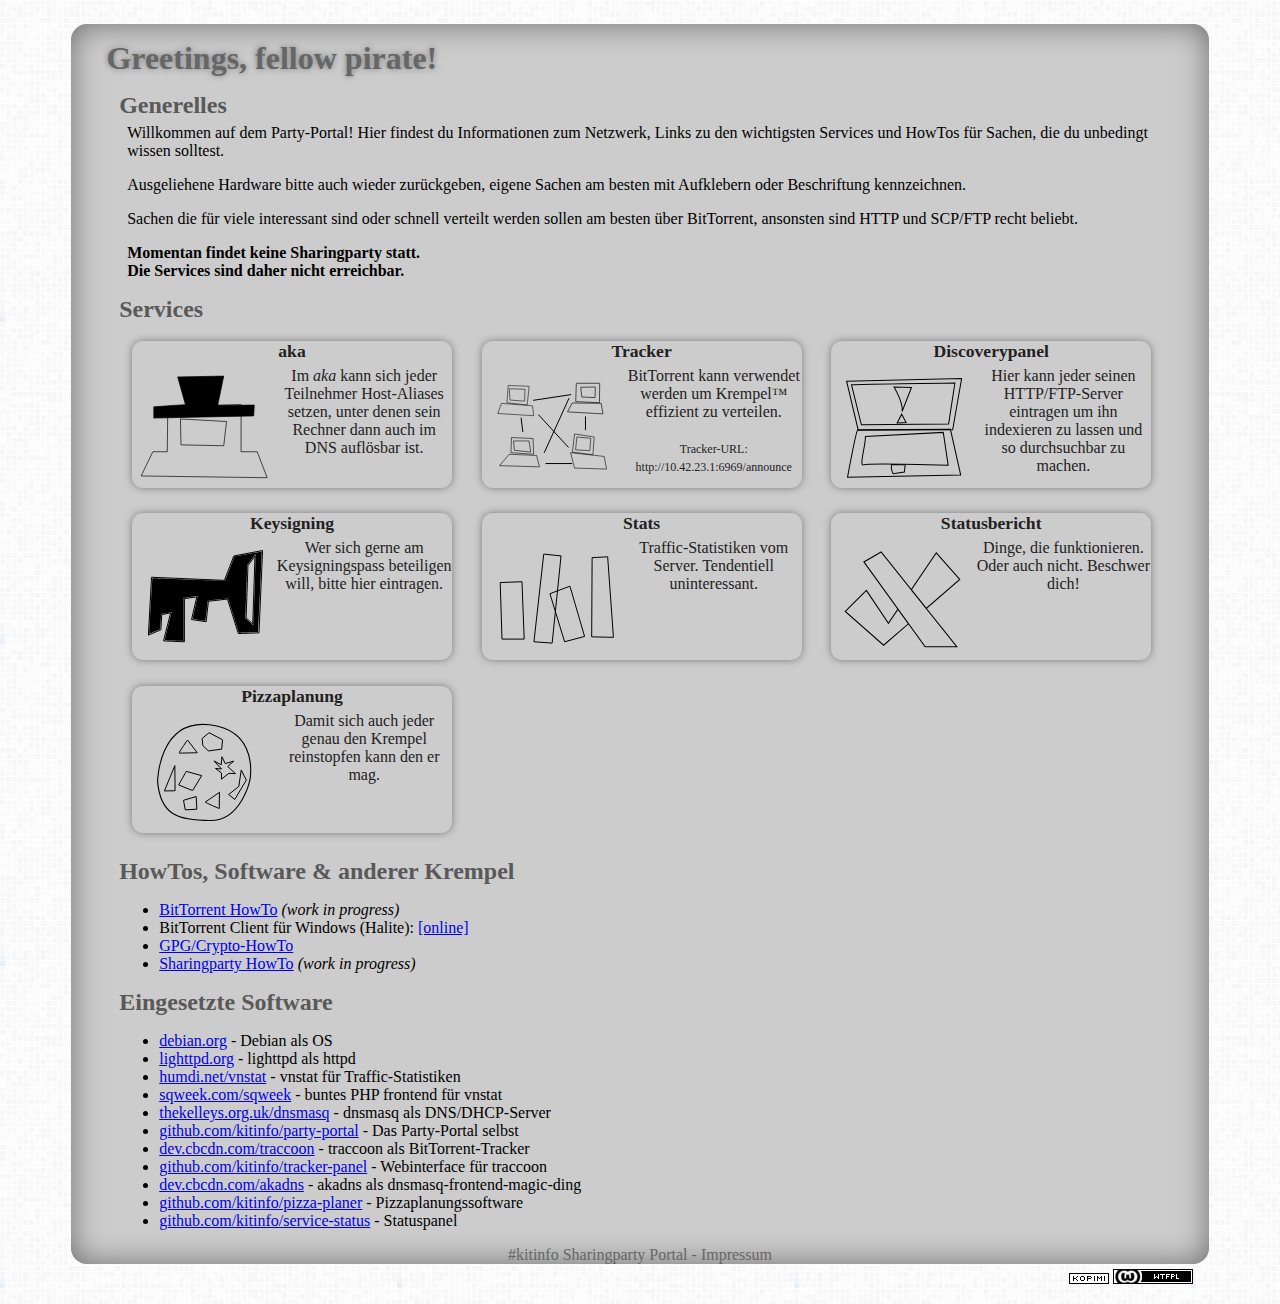
<file: index.htm>
﻿<!DOCTYPE html PUBLIC "-//W3C//DTD XHTML 1.1//EN" "http://www.w3.org/TR/xhtml11/DTD/xhtml11.dtd">
<!--
This program is free software. It comes without any warranty, to
the extent permitted by applicable law. You can redistribute it
and/or modify it under the terms of the Do What The Fuck You Want
To Public License, Version 2, as published by Sam Hocevar and
reproduced below.

DO WHAT THE FUCK YOU WANT TO PUBLIC LICENSE
Version 2, December 2004

Copyright (C) 2004 Sam Hocevar <sam@hocevar.net>

        Everyone is permitted to copy and distribute verbatim or modified
        copies of this license document, and changing it is allowed as long
        as the name is changed.

DO WHAT THE FUCK YOU WANT TO PUBLIC LICENSE
TERMS AND CONDITIONS FOR COPYING, DISTRIBUTION AND MODIFICATION

        0. You just DO WHAT THE FUCK YOU WANT TO.
-->

<html xmlns="http://www.w3.org/1999/xhtml">
	<head>
		<title>Piratenportal</title>
		<link rel="icon" href="static/favicon.ico" type="image/x-icon" />
		<link rel="shortcut icon" href="static/favicon.ico" type="image/x-icon" />
		<link rel="stylesheet" type="text/css" href="static/piracy.css" />
		<meta name="robots" content="noindex,nofollow" />
		<!-- Background pattern provided by subtlepatterns.com -->
	</head>
	<body>
		<div id="center-wrap">
			<div id="content-wrap">
				<div id="content-title">
					<h1>Greetings, fellow pirate!</h1>
				</div>
				<div id="content-main">
					<div>
						<h2>Generelles</h2>
						<div class="section-padding">
							Willkommen auf dem Party-Portal! Hier findest du Informationen zum
							Netzwerk, Links zu den wichtigsten Services und HowTos f&uuml;r Sachen,
							die du unbedingt wissen solltest.

							<p>
								Ausgeliehene Hardware bitte auch wieder zurückgeben, eigene Sachen am besten mit Aufklebern oder Beschriftung kennzeichnen.
							</p>

							Sachen die für viele interessant sind oder schnell verteilt werden sollen am besten
							über BitTorrent, ansonsten sind HTTP und SCP/FTP recht beliebt.
							
							<p>
								<strong>
									Momentan findet keine Sharingparty statt.<br/>
									Die Services sind daher nicht erreichbar.
								</strong>
							</p>
						</div>
					</div>
					
					<div class="services">
						<h2>Services</h2>
						<a href="http://10.42.23.1/akadns" class="service-box">
							<h3>aka</h3>
							<img src="static/aka.svg" alt="akadns" />
							Im <em>aka</em> kann sich jeder Teilnehmer Host-Aliases setzen, 
							unter denen sein Rechner dann auch im DNS auflösbar ist.
						</a>
						
						<a href="http://10.42.23.1/tracker-panel" class="service-box">
							<h3>Tracker</h3>
							<img src="static/tracker.svg" alt="BitTorrent-Tracker" />
							BitTorrent kann verwendet werden um Krempel™ effizient zu verteilen.<br/><br/>
							<span style="font-size:75%;">Tracker-URL:<br/>http://10.42.23.1:6969/announce</span>
						</a>

						<a href="http://10.42.23.1/discoverypanel" class="service-box">
							<h3>Discoverypanel</h3>
							<img src="static/discovery.svg" alt="Discoverypanel" />
							Hier kann jeder seinen HTTP/FTP-Server eintragen um ihn indexieren zu lassen und
							so durchsuchbar zu machen.
						</a>
						
						<a href="http://10.42.23.1/keysigning" class="service-box">
							<h3>Keysigning</h3>
							<img src="static/keysign.svg" alt="Keysigning Party Panel" />
							Wer sich gerne am Keysigningspass beteiligen will, bitte hier eintragen.
						</a>
						
						<a href="http://10.42.23.1/stats" class="service-box">
							<h3>Stats</h3>
							<img src="static/stats.svg" alt="Statistiken" />
							Traffic-Statistiken vom Server. Tendentiell uninteressant.
						</a>

						<a href="http://10.42.23.1/service-status" class="service-box">
							<h3>Statusbericht</h3>
							<img src="static/status.svg" alt="Statusbericht" />
							Dinge, die funktionieren. Oder auch nicht. Beschwer dich!
						</a>

						<a href="http://10.42.23.1/pizza-plan" class="service-box">
							<h3>Pizzaplanung</h3>
							<img src="static/pizza.svg" alt="Pizza" />
							Damit sich auch jeder genau den Krempel reinstopfen kann den er mag.
						</a>
					</div>
					
					<div>
						<h2>HowTos, Software &amp; anderer Krempel</h2>
						<ul>
							<li><a href="howto-torrent/">BitTorrent HowTo</a> <em>(work in progress)</em></li>
							<li>
								BitTorrent Client für Windows (Halite): 
								<a href="http://www.binarynotions.com/halite-bittorrent-client/">[online]</a>
							</li>
							<li><a href="howto-crypto/">GPG/Crypto-HowTo</a></li>
							<li><a href="howto-party/">Sharingparty HowTo</a> <em>(work in progress)</em></li>
						</ul>
						<h2>Eingesetzte Software</h2>
						<ul>
							<li><a href="http://debian.org/">debian.org</a> - Debian als OS</li>
							<li><a href="http://lighttpd.org/">lighttpd.org</a> - lighttpd als httpd</li>
							<li><a href="http://humdi.net/vnstat/">humdi.net/vnstat</a> - vnstat f&uuml;r Traffic-Statistiken</li>
							<li><a href="http://www.sqweek.com/sqweek/index.php?p=1">sqweek.com/sqweek</a> - buntes PHP frontend f&uuml;r vnstat</li>
							<li><a href="http://www.thekelleys.org.uk/dnsmasq/doc.html">thekelleys.org.uk/dnsmasq</a> - dnsmasq als DNS/DHCP-Server</li>
							<li><a href="http://github.com/kitinfo/party-portal">github.com/kitinfo/party-portal</a> - Das Party-Portal selbst</li>
							<li><a href="http://dev.cbcdn.com/traccoon">dev.cbcdn.com/traccoon</a> - traccoon als BitTorrent-Tracker</li>
							<li><a href="http://github.com/kitinfo/tracker-panel">github.com/kitinfo/tracker-panel</a> - Webinterface f&uuml;r traccoon</li>
							<li><a href="http://dev.cbcdn.com/akadns">dev.cbcdn.com/akadns</a> - akadns als dnsmasq-frontend-magic-ding</li>
							<li><a href="http://github.com/kitinfo/pizza-planer">github.com/kitinfo/pizza-planer</a> - Pizzaplanungssoftware</li>
							<li><a href="http://github.com/kitinfo/service-status">github.com/kitinfo/service-status</a> - Statuspanel</li>
						</ul>
					</div>
				</div>
				
				<div id="content-foot">
					#kitinfo Sharingparty Portal - <a href="http://kitinfo.de/">Impressum</a>
				</div>
			</div>
			<div id="foot-images">
				<a href="http://www.kopimi.com/kopimi/"><img src="static/kopimi.png"/></a>
				<a href="http://wtfpl.net/"><img src="static/wtfpl.png"/></a>
			</div>
		</div>
	</body>
</html>
</file>
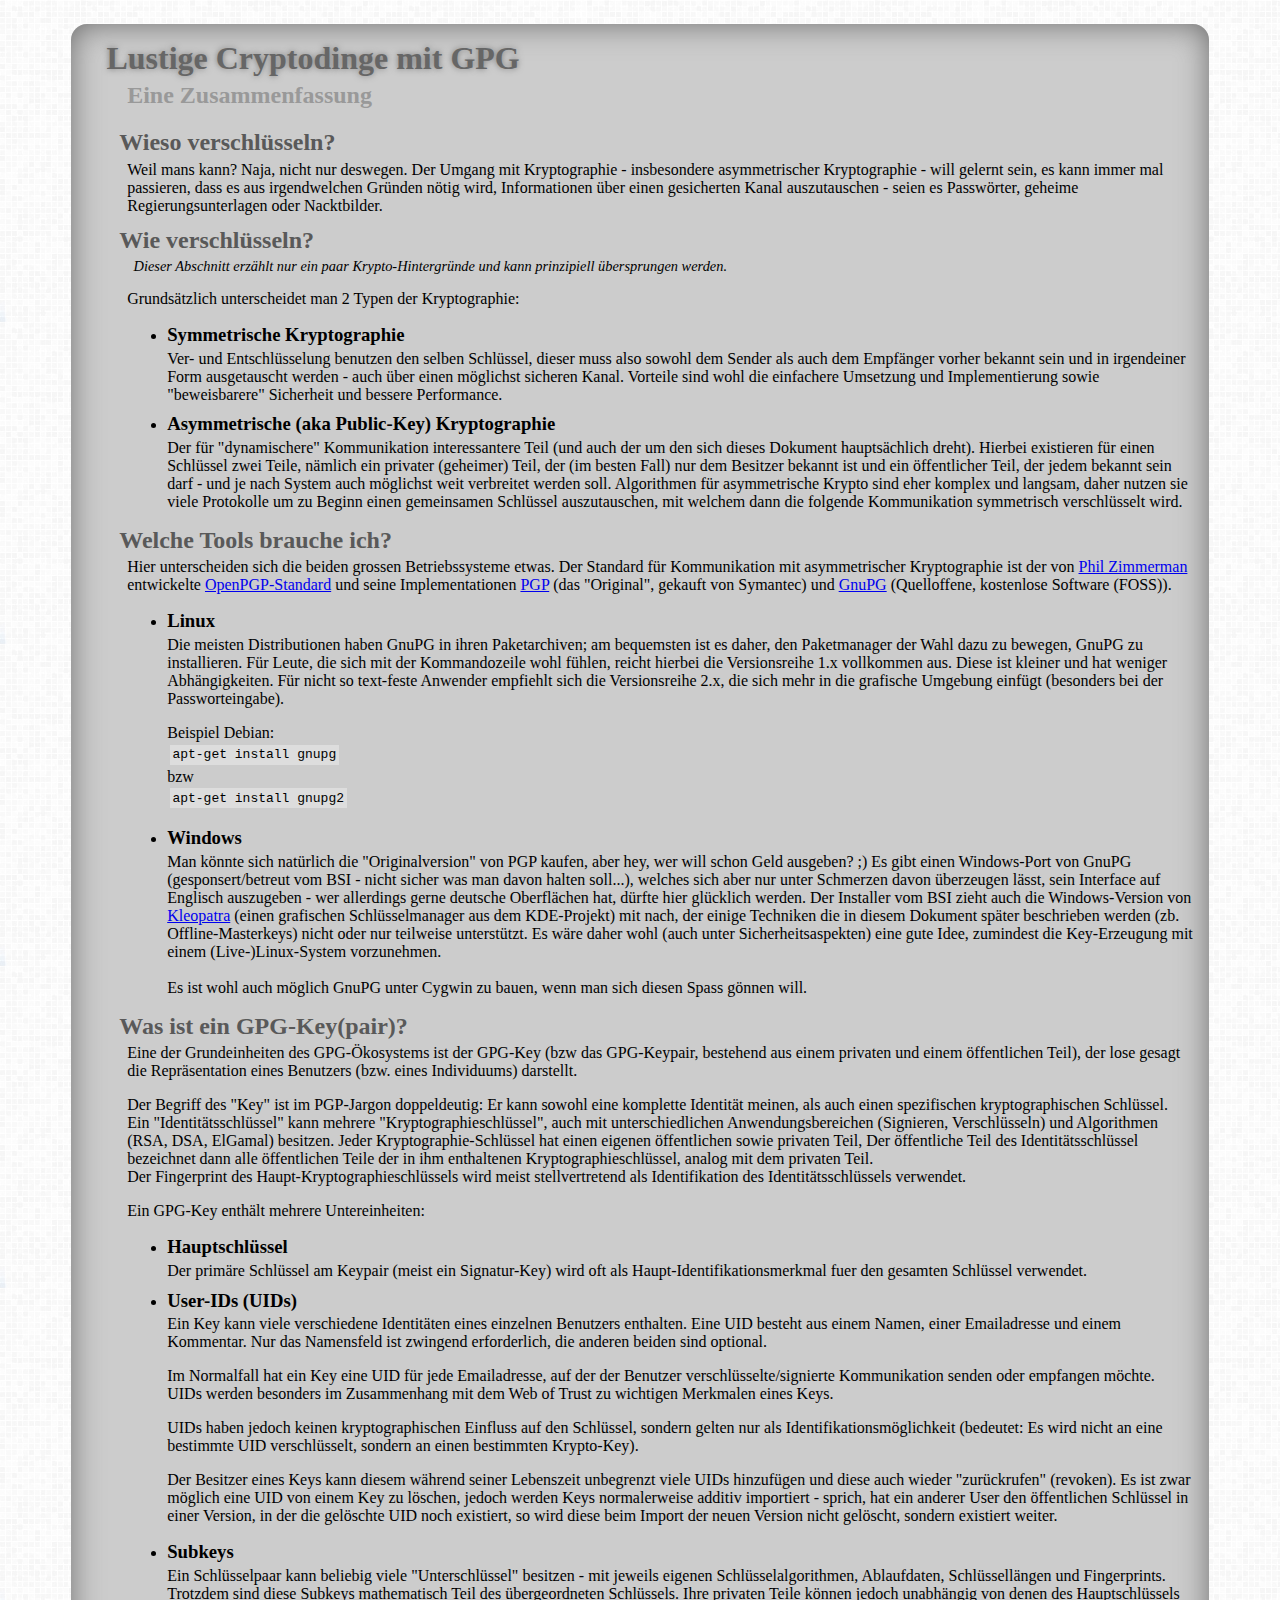
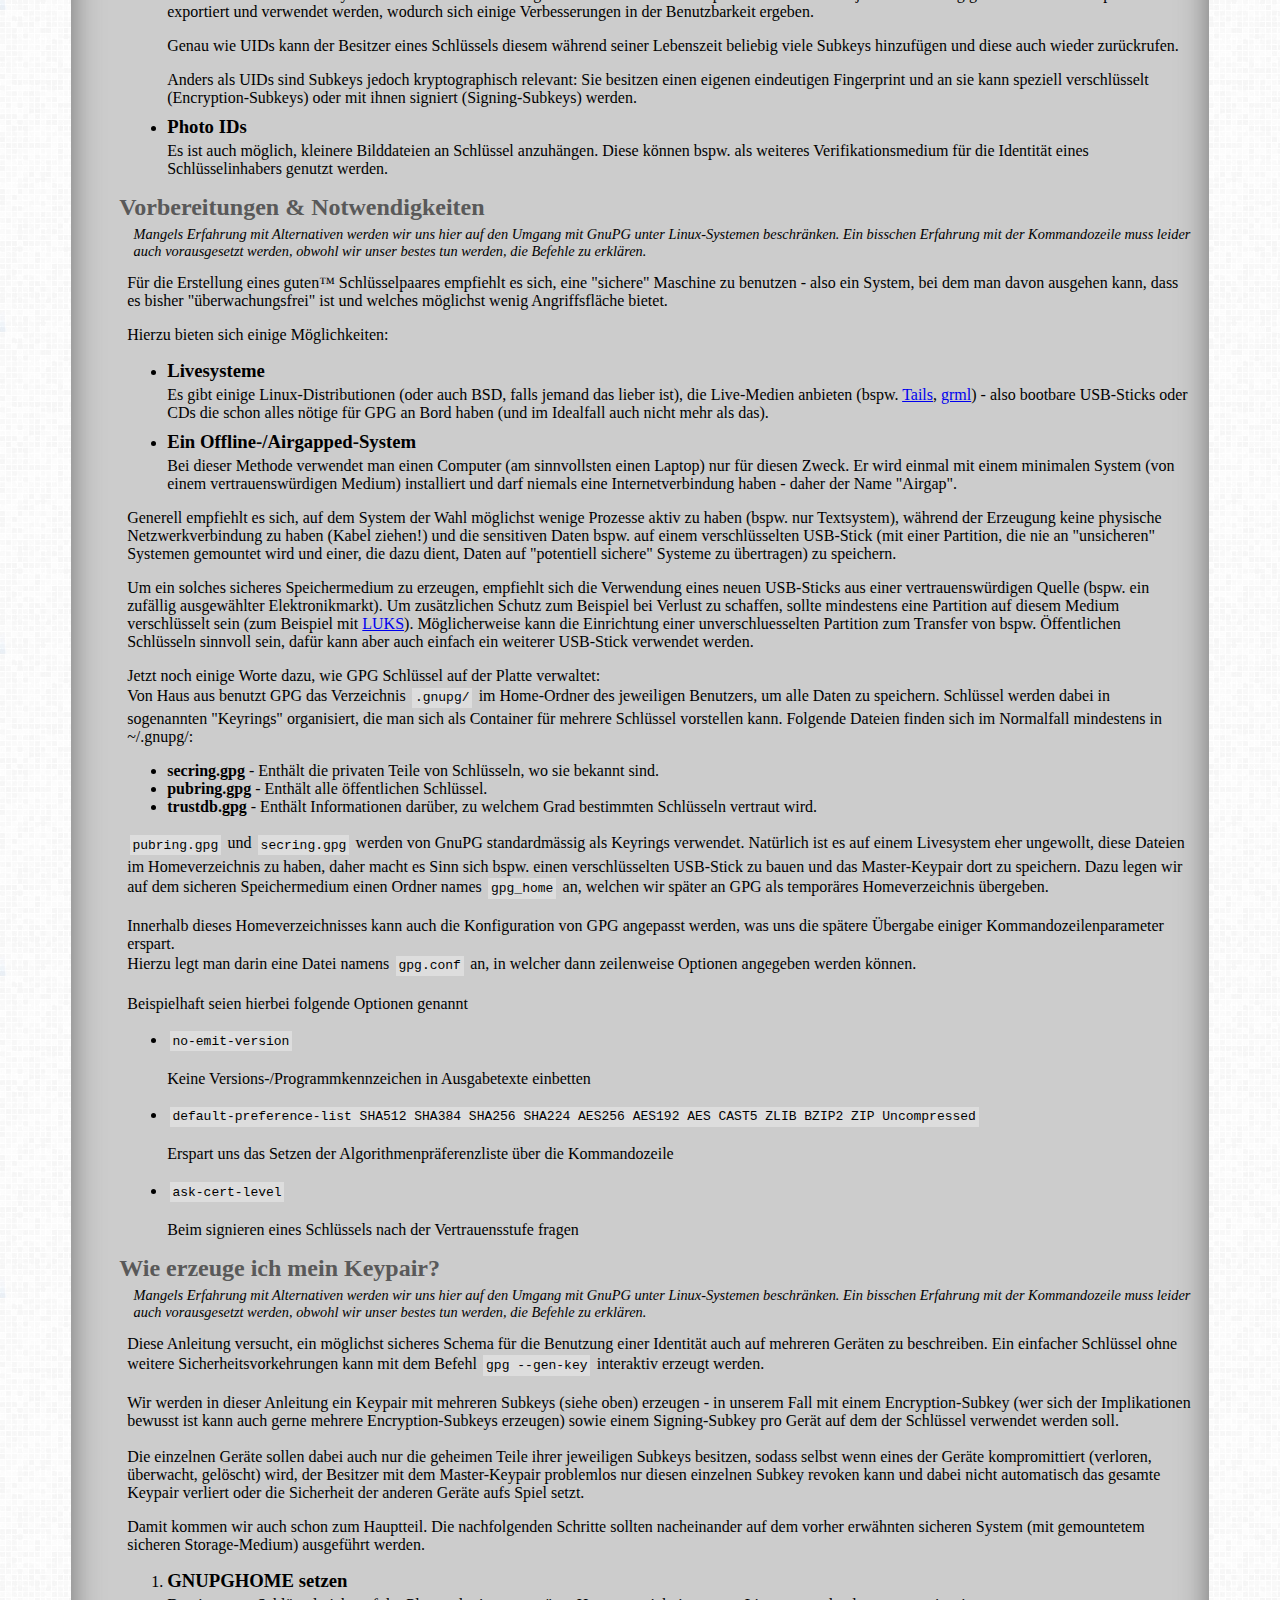
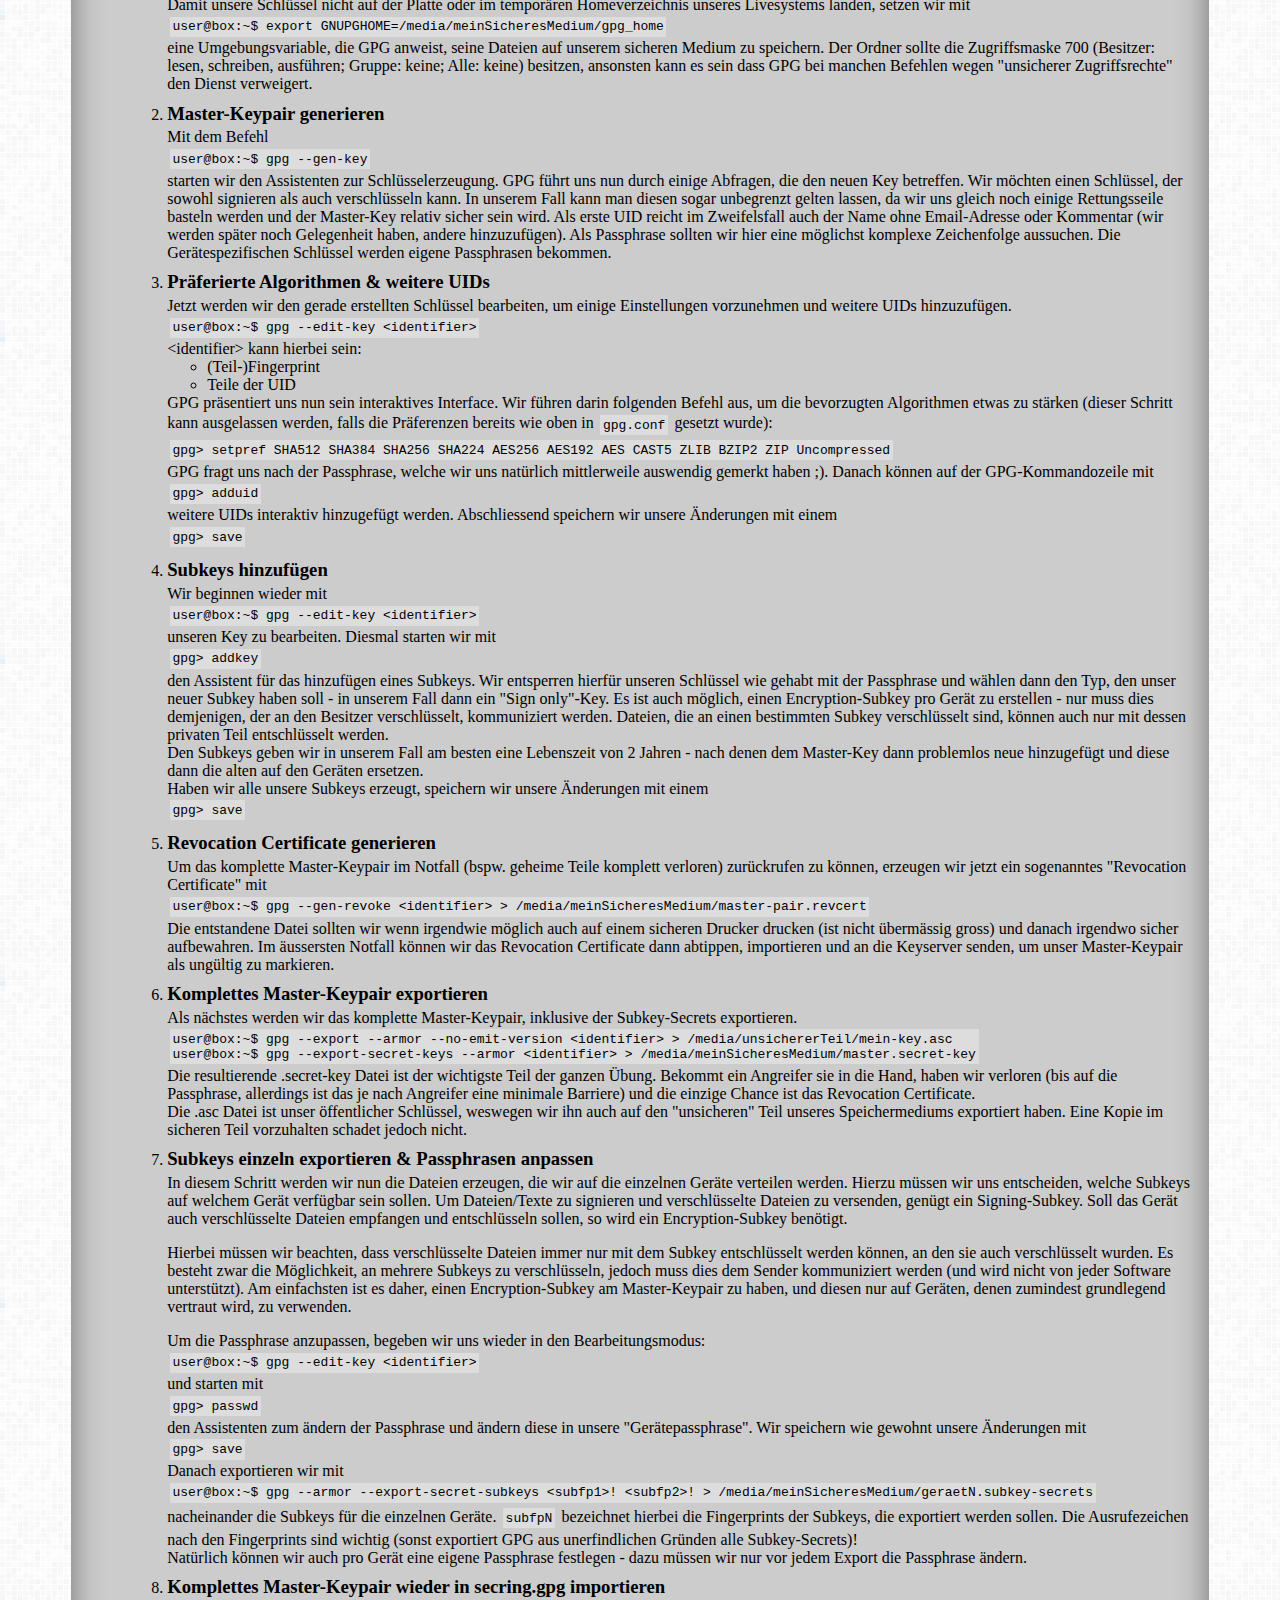
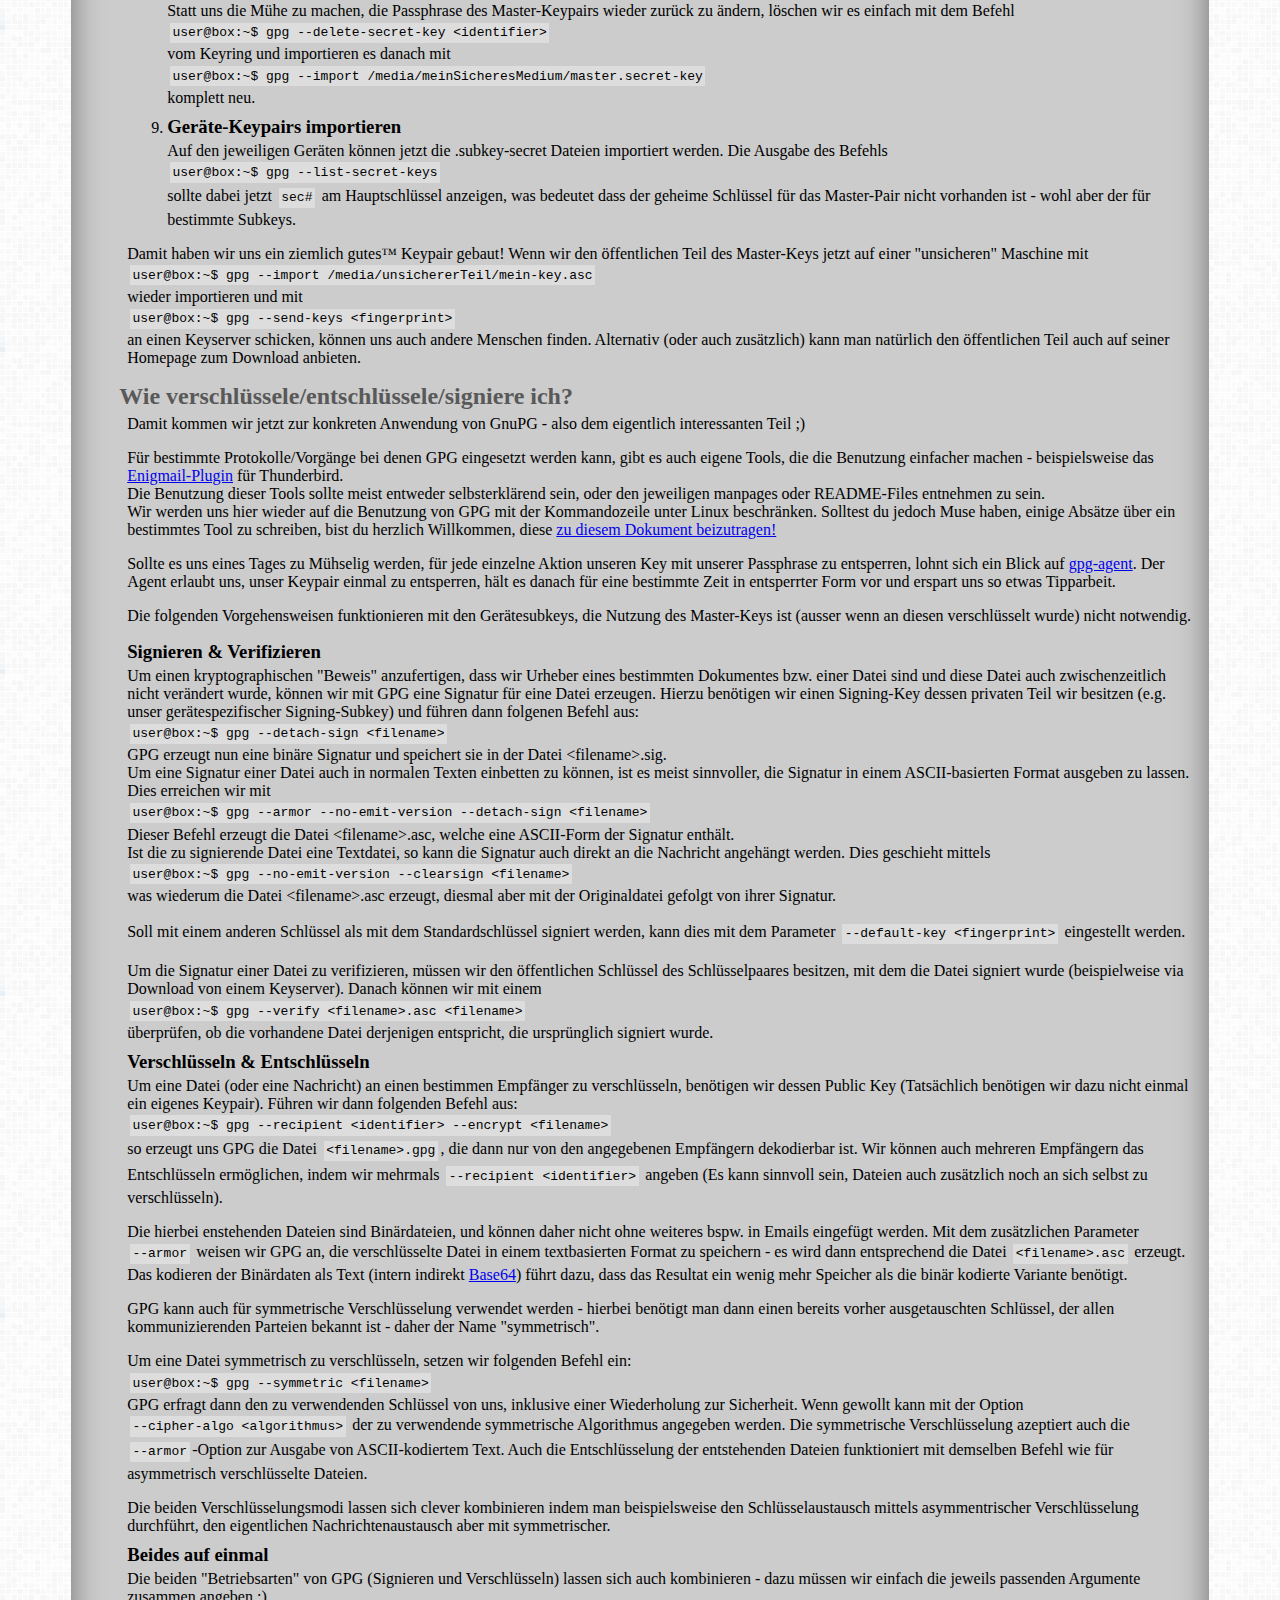
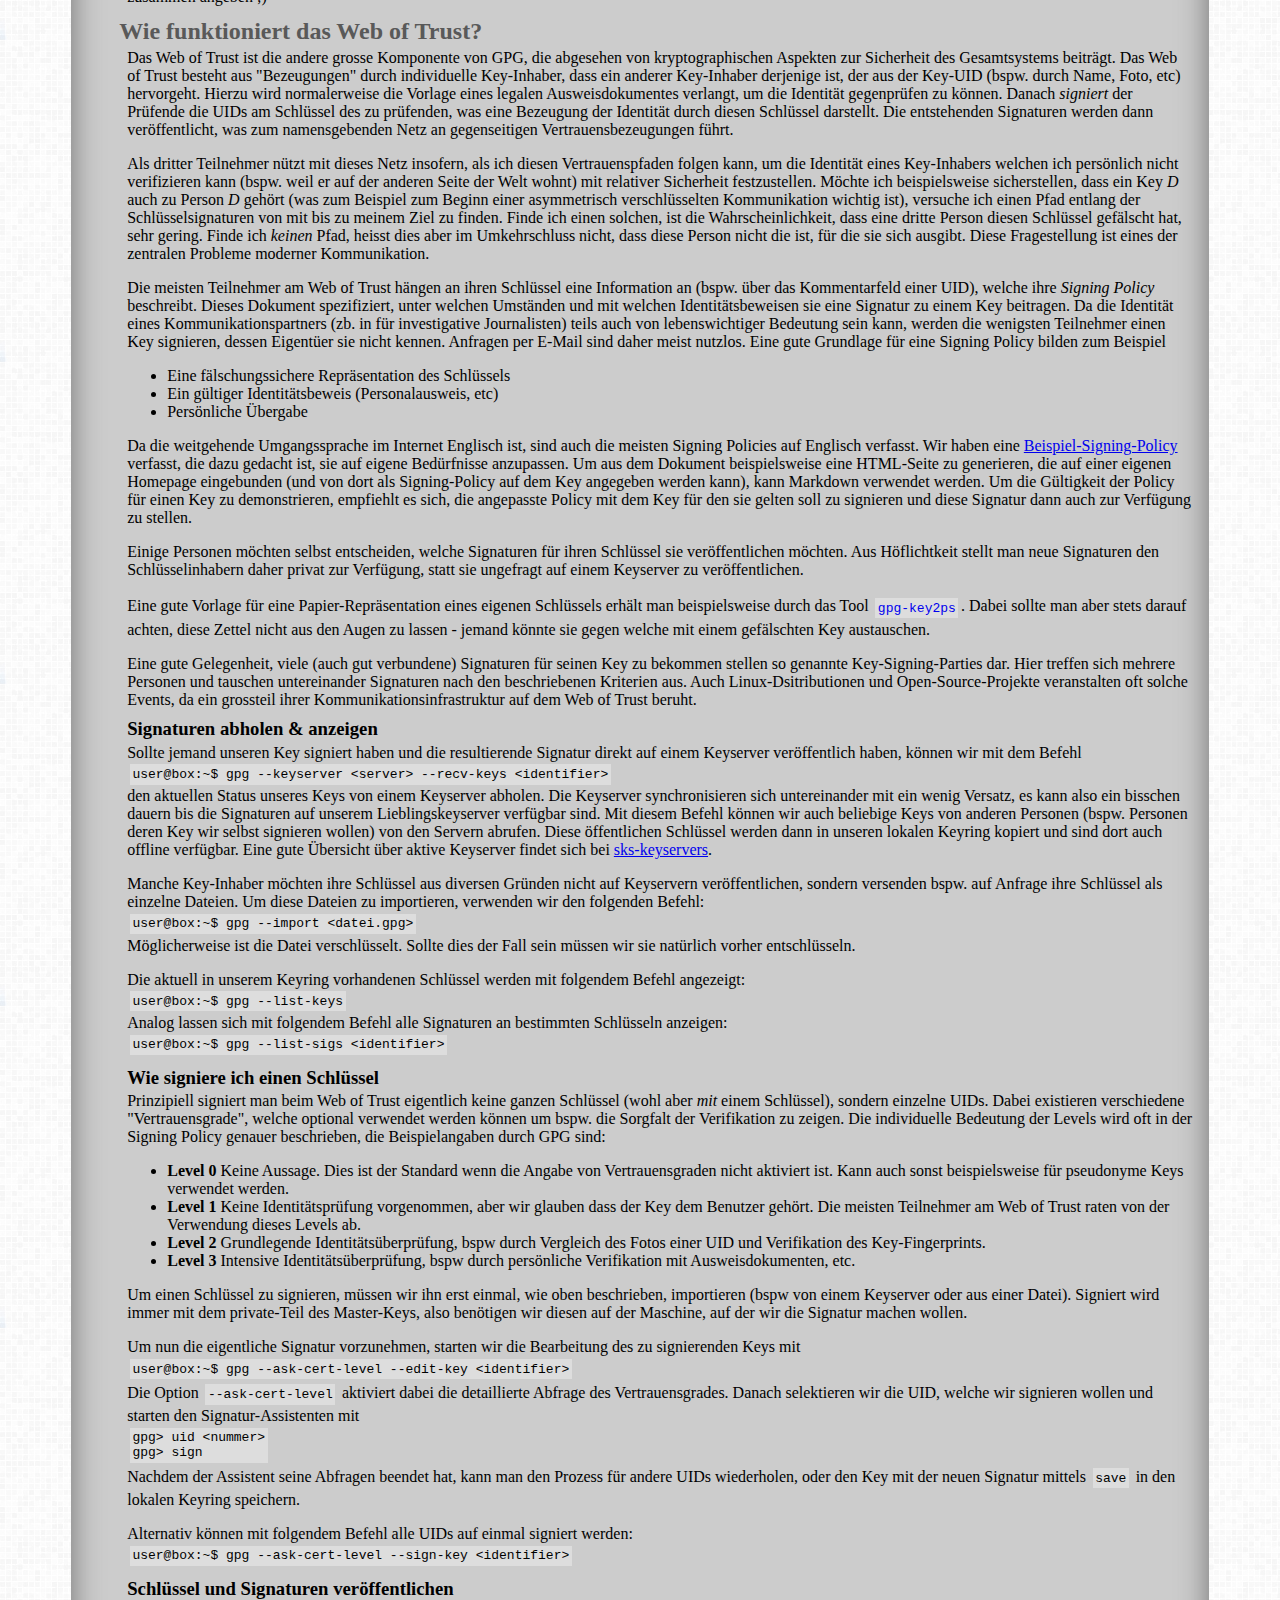
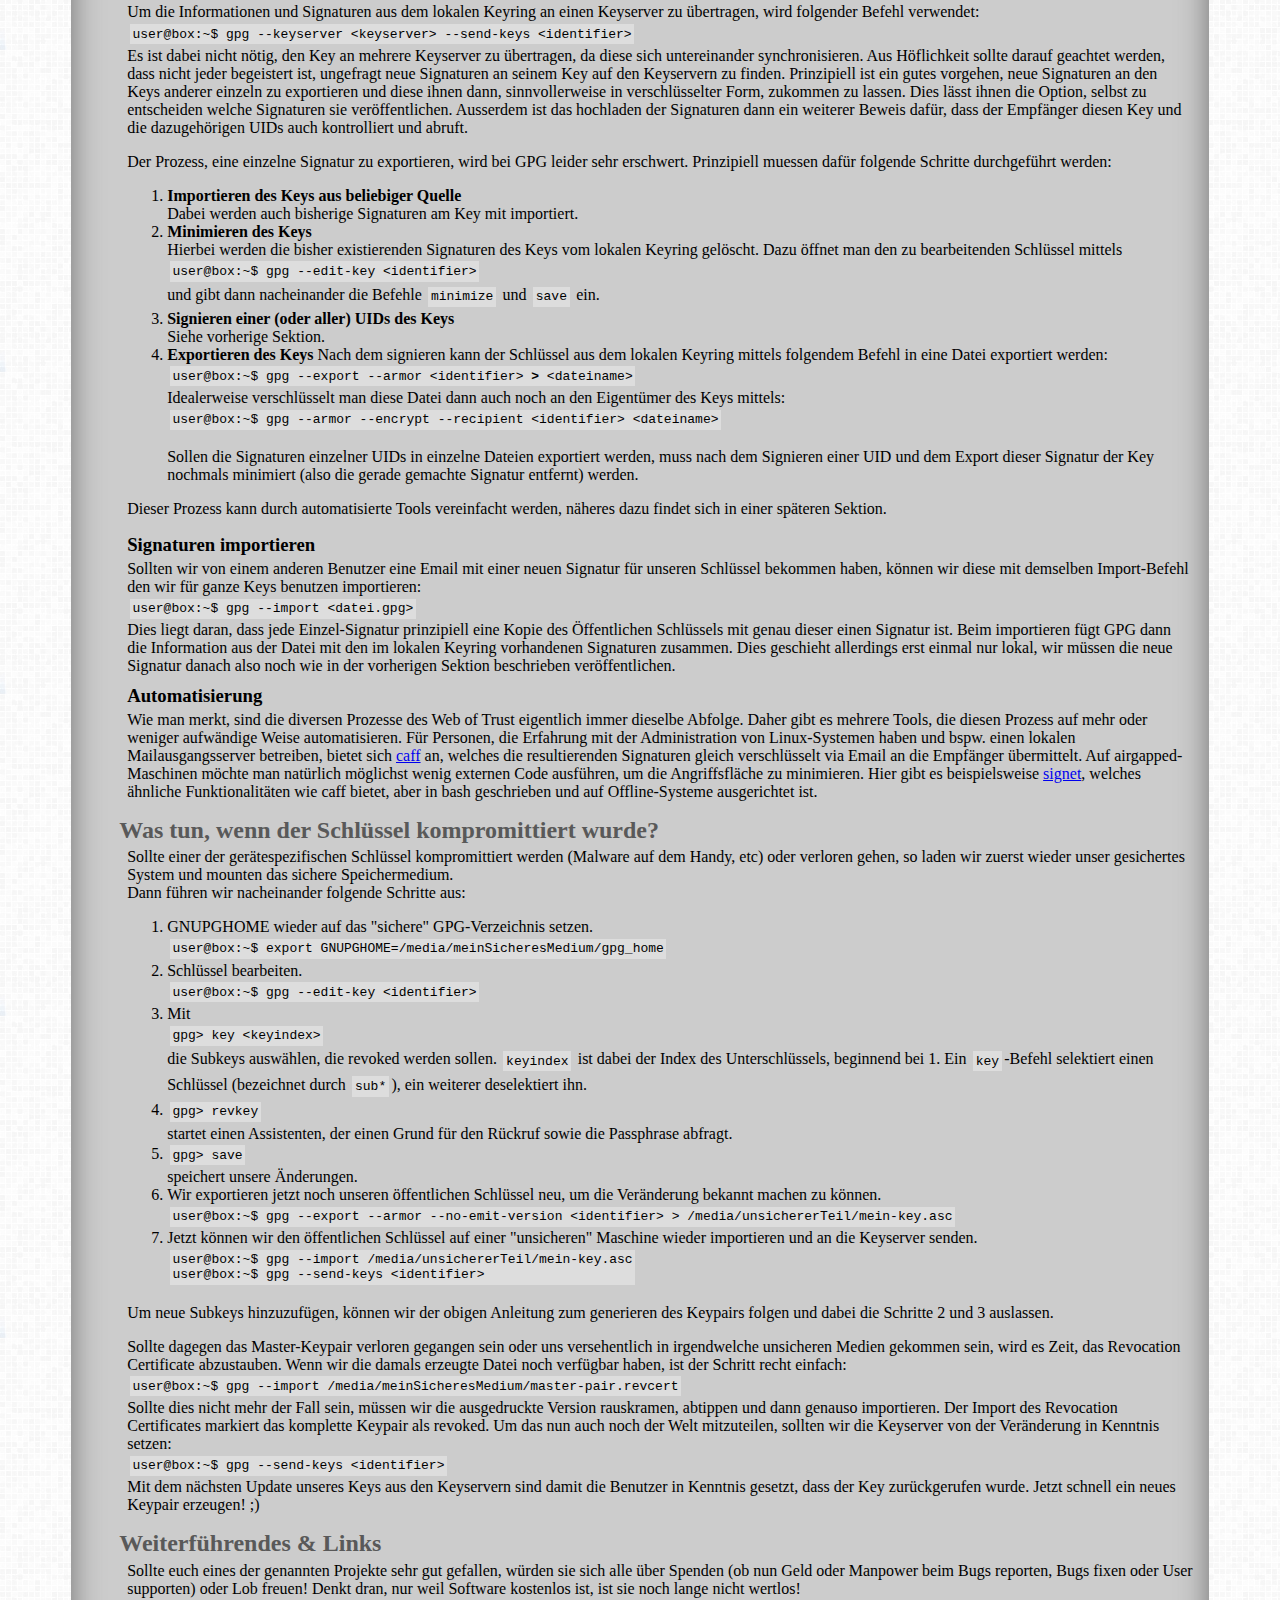
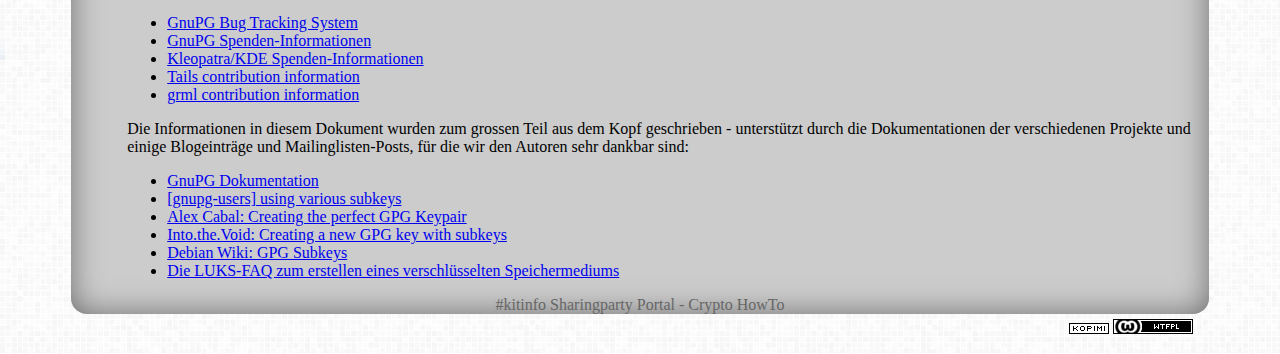
<file: howto-crypto/index.htm>
﻿<!DOCTYPE html PUBLIC "-//W3C//DTD XHTML 1.1//EN" "http://www.w3.org/TR/xhtml11/DTD/xhtml11.dtd">
<!--
This program is free software. It comes without any warranty, to
the extent permitted by applicable law. You can redistribute it
and/or modify it under the terms of the Do What The Fuck You Want
To Public License, Version 2, as published by Sam Hocevar and
reproduced below.

DO WHAT THE FUCK YOU WANT TO PUBLIC LICENSE
Version 2, December 2004

Copyright (C) 2004 Sam Hocevar <sam@hocevar.net>

        Everyone is permitted to copy and distribute verbatim or modified
        copies of this license document, and changing it is allowed as long
        as the name is changed.

DO WHAT THE FUCK YOU WANT TO PUBLIC LICENSE
TERMS AND CONDITIONS FOR COPYING, DISTRIBUTION AND MODIFICATION

        0. You just DO WHAT THE FUCK YOU WANT TO.
-->

<html xmlns="http://www.w3.org/1999/xhtml">
	<head>
		<title>Crypto-HowTo</title>
		<link rel="icon" href="../static/favicon.ico" type="image/x-icon" />
		<link rel="shortcut icon" href="../static/favicon.ico" type="image/x-icon" />
		<link rel="stylesheet" type="text/css" href="../static/piracy.css" />
		<meta name="robots" content="noindex,nofollow" />
		<meta http-equiv="content-type" content="text/html;charset=utf-8" />
		<!-- Background pattern provided by subtlepatterns.com -->
	</head>
	<body>
		<div id="center-wrap">
			<div id="content-wrap">
				<div id="content-title">
					<h1>Lustige Cryptodinge mit GPG</h1>
					<h2>Eine Zusammenfassung</h2>
				</div>
				<div id="content-main">
					<div>
						<h2>Wieso verschl&uuml;sseln?</h2>
						<div class="section-padding">
							Weil mans kann? Naja, nicht nur deswegen.
							Der Umgang mit Kryptographie - insbesondere asymmetrischer
							Kryptographie - will gelernt sein, es kann immer mal passieren,
							dass es aus irgendwelchen Gr&uuml;nden n&ouml;tig wird,
							Informationen &uuml;ber einen gesicherten Kanal auszutauschen -
							seien es Passw&ouml;rter, geheime Regierungsunterlagen oder Nacktbilder.
						</div>
					</div>

					<div>
						<h2>Wie verschl&uuml;sseln?</h2>
						<p class="annotation">Dieser Abschnitt erz&auml;hlt nur ein paar Krypto-Hintergr&uuml;nde und kann prinzipiell &uuml;bersprungen werden.</span>	
						<div class="section-padding">
							Grunds&auml;tzlich unterscheidet man 2 Typen der Kryptographie:
							<ul>
								<li>
									<h3>Symmetrische Kryptographie</h3>
									Ver- und Entschl&uuml;sselung benutzen den selben Schl&uuml;ssel, dieser muss
									also sowohl dem Sender als auch dem Empf&auml;nger vorher bekannt sein und
									in irgendeiner Form ausgetauscht werden - auch &uuml;ber einen m&ouml;glichst
									sicheren Kanal.
									Vorteile sind wohl die einfachere Umsetzung und Implementierung sowie
									&quot;beweisbarere&quot; Sicherheit und bessere Performance.
								</li>
								<li>	
									<h3>Asymmetrische (aka Public-Key) Kryptographie</h3>
									Der f&uuml;r &quot;dynamischere&quot; Kommunikation interessantere Teil (und auch der
									um den sich dieses Dokument haupts&auml;chlich dreht).
									Hierbei existieren f&uuml;r einen Schl&uuml;ssel zwei Teile, n&auml;mlich ein 
									privater (geheimer) Teil, der (im besten Fall) nur dem Besitzer bekannt ist und
									ein &ouml;ffentlicher Teil, der jedem bekannt sein darf - und je nach System
									auch m&ouml;glichst weit verbreitet werden soll.
									Algorithmen f&uuml;r asymmetrische Krypto sind eher komplex und langsam,
									daher nutzen sie viele Protokolle um zu Beginn einen gemeinsamen Schl&uuml;ssel
									auszutauschen, mit welchem dann die folgende Kommunikation symmetrisch verschl&uuml;sselt
									wird.
								</li>
							</ul>
						</div>
					</div>

					<div>
						<h2>Welche Tools brauche ich?</h2>
						<div class="section-padding">
							Hier unterscheiden sich die beiden grossen Betriebssysteme etwas.
							Der Standard f&uuml;r Kommunikation mit asymmetrischer Kryptographie ist der von 
							<a href="http://en.wikipedia.org/wiki/Phil_Zimmermann">Phil Zimmerman</a>
							entwickelte <a href="http://www.ietf.org/rfc/rfc4880.txt">OpenPGP-Standard</a> 
							und seine Implementationen <a href="http://pgp.com/">PGP</a> (das &quot;Original&quot;, 
							gekauft von Symantec) und <a href="https://www.gnupg.org/">GnuPG</a> (Quelloffene, 
							kostenlose Software (FOSS)).

							<ul>
								<li>
									<h3>Linux</h3>
									Die meisten Distributionen haben GnuPG in ihren Paketarchiven;
									am bequemsten ist es daher, den Paketmanager der Wahl dazu
									zu bewegen, GnuPG zu installieren.
									F&uuml;r Leute, die sich mit der Kommandozeile wohl f&uuml;hlen,
									reicht hierbei die Versionsreihe 1.x vollkommen aus. 
									Diese ist kleiner und hat weniger Abh&auml;ngigkeiten.
									F&uuml;r nicht so text-feste Anwender empfiehlt sich die Versionsreihe
									2.x, die sich mehr in die grafische Umgebung einf&uuml;gt (besonders
									bei der Passworteingabe).
	
									<p>
										Beispiel Debian:<br/>
										<code>
											apt-get install gnupg
										</code><br/>
										bzw<br/>
										<code>
											apt-get install gnupg2
										</code>
									</p>
								</li>

								<li>
									<h3>Windows</h3>
									Man k&ouml;nnte sich nat&uuml;rlich die &quot;Originalversion&quot; von
									PGP kaufen, aber hey, wer will schon Geld ausgeben? ;)
									Es gibt einen Windows-Port von GnuPG (gesponsert/betreut vom BSI - nicht sicher
									was man davon halten soll...), welches sich aber nur unter Schmerzen davon 
									&uuml;berzeugen l&auml;sst, sein Interface auf Englisch auszugeben - wer allerdings 
									gerne deutsche Oberfl&auml;chen hat, d&uuml;rfte hier gl&uuml;cklich werden.
									Der Installer vom BSI zieht auch die Windows-Version von
									<a href="http://www.kde.org/applications/utilities/kleopatra/">Kleopatra</a> 
									(einen grafischen Schl&uuml;sselmanager aus dem KDE-Projekt)
									mit nach, der einige Techniken die in diesem Dokument sp&auml;ter beschrieben werden
									(zb. Offline-Masterkeys) nicht oder nur teilweise unterst&uuml;tzt.
									Es w&auml;re daher wohl (auch unter Sicherheitsaspekten) eine gute Idee,
									zumindest die Key-Erzeugung mit einem (Live-)Linux-System vorzunehmen.
									<br/><br/>
									Es ist wohl auch m&ouml;glich GnuPG unter Cygwin zu bauen, wenn man
									sich diesen Spass g&ouml;nnen will.
								</li>
							</ul>
						</div>
					</div>
					
					<div>
						<h2>Was ist ein GPG-Key(pair)?</h2>
						<div class="section-padding">
							Eine der Grundeinheiten des GPG-&Ouml;kosystems ist der GPG-Key (bzw das
							GPG-Keypair, bestehend aus einem privaten und einem &ouml;ffentlichen Teil), 
							der lose gesagt die Repr&auml;sentation eines Benutzers (bzw. eines Individuums) 
							darstellt.

							<p>
								Der Begriff des &quot;Key&quot; ist im PGP-Jargon doppeldeutig: Er kann sowohl
								eine komplette Identit&auml;t meinen, als auch einen spezifischen kryptographischen
								Schl&uuml;ssel. Ein &quot;Identit&auml;tsschl&uuml;ssel&quot; kann mehrere
								&quot;Kryptographieschl&uuml;ssel&quot;, auch mit unterschiedlichen Anwendungsbereichen
								(Signieren, Verschl&uuml;sseln) und Algorithmen (RSA, DSA, ElGamal) besitzen.
								Jeder Kryptographie-Schl&uuml;ssel hat einen eigenen &ouml;ffentlichen sowie privaten Teil,
								Der &ouml;ffentliche Teil des Identit&auml;tsschl&uuml;ssel bezeichnet dann alle
								&ouml;ffentlichen Teile der in ihm enthaltenen Kryptographieschl&uuml;ssel, analog
								mit dem privaten Teil.<br/>
								Der Fingerprint des Haupt-Kryptographieschl&uuml;ssels wird meist stellvertretend
								als Identifikation des Identit&auml;tsschl&uuml;ssels verwendet.
							</p>

							Ein GPG-Key enth&auml;lt mehrere Untereinheiten:

							<ul>
								<li>
									<h3>Hauptschl&uuml;ssel</h3>
									Der prim&auml;re Schl&uuml;ssel am Keypair (meist ein Signatur-Key) wird oft
									als Haupt-Identifikationsmerkmal fuer den gesamten Schl&uuml;ssel verwendet.
								</li>
								<li>
									<h3>User-IDs (UIDs)</h3>
									Ein Key kann viele verschiedene Identit&auml;ten eines einzelnen Benutzers
									enthalten. Eine UID besteht aus einem Namen, einer Emailadresse und einem Kommentar.
									Nur das Namensfeld ist zwingend erforderlich, die anderen beiden sind optional.

									<p>
										Im Normalfall hat ein Key eine UID f&uuml;r jede Emailadresse, auf der der Benutzer
										verschl&uuml;sselte/signierte Kommunikation senden oder empfangen m&ouml;chte.
										UIDs werden besonders im Zusammenhang mit dem Web of Trust zu wichtigen Merkmalen
										eines Keys.
									</p>
								
									<p>
										UIDs haben jedoch keinen kryptographischen Einfluss auf den Schl&uuml;ssel,
										sondern gelten nur als Identifikationsm&ouml;glichkeit (bedeutet: Es wird nicht
										an eine bestimmte UID verschl&uuml;sselt, sondern an einen bestimmten Krypto-Key).
									</p>

									<p>
										Der Besitzer eines Keys kann diesem w&auml;hrend seiner Lebenszeit unbegrenzt
										viele UIDs hinzuf&uuml;gen und diese auch wieder &quot;zur&uuml;ckrufen&quot; (revoken).
										Es ist zwar m&ouml;glich eine UID von einem Key zu l&ouml;schen, jedoch
										werden Keys normalerweise additiv importiert - sprich, hat ein anderer User
										den &ouml;ffentlichen Schl&uuml;ssel in einer Version, in der die gel&ouml;schte UID
										noch existiert, so wird diese beim Import der neuen Version nicht gel&ouml;scht,
										sondern existiert weiter.
									</p>
								</li>

								<li>
									<h3>Subkeys</h3>
									Ein Schl&uuml;sselpaar kann beliebig viele &quot;Unterschl&uuml;ssel&quot; besitzen - 
									mit jeweils eigenen Schl&uuml;sselalgorithmen, Ablaufdaten, Schl&uuml;ssell&auml;ngen
									und Fingerprints.
									Trotzdem sind diese Subkeys mathematisch Teil des &uuml;bergeordneten Schl&uuml;ssels.
									Ihre privaten Teile k&ouml;nnen jedoch unabh&auml;ngig von denen des Hauptschl&uuml;ssels 
									exportiert und verwendet werden, wodurch sich einige Verbesserungen in der Benutzbarkeit 
									ergeben.
									<p>
										Genau wie UIDs kann der Besitzer eines Schl&uuml;ssels diesem w&auml;hrend seiner Lebenszeit
										beliebig viele Subkeys hinzuf&uuml;gen und diese auch wieder zur&uuml;ckrufen.
									</p>

									Anders als UIDs sind Subkeys jedoch kryptographisch relevant:
									Sie besitzen einen eigenen eindeutigen Fingerprint und an sie kann speziell verschl&uuml;sselt
									(Encryption-Subkeys) oder mit ihnen signiert (Signing-Subkeys) werden.
								</li>
								<li>
									<h3>Photo IDs</h3>
									Es ist auch m&ouml;glich, kleinere Bilddateien an Schl&uuml;ssel anzuh&auml;ngen.
									Diese k&ouml;nnen bspw. als weiteres Verifikationsmedium f&uuml;r die Identit&auml;t eines 
									Schl&uuml;sselinhabers genutzt werden.
								</li>
							</ul>
						</div>
					</div>

					<div>
						<h2>Vorbereitungen &amp; Notwendigkeiten</h2>
						<p class="annotation">
							Mangels Erfahrung mit Alternativen werden wir uns hier auf den Umgang mit GnuPG 
							unter Linux-Systemen beschr&auml;nken. Ein bisschen Erfahrung mit der Kommandozeile 
							muss leider auch vorausgesetzt werden, obwohl wir unser bestes tun werden, die 
							Befehle zu erkl&auml;ren.
						</p>
						
						<div class="section-padding">
							F&uuml;r die Erstellung eines guten&trade; Schl&uuml;sselpaares empfiehlt es
							sich, eine &quot;sichere&quot; Maschine zu benutzen - also ein System,
							bei dem man davon ausgehen kann, dass es bisher &quot;&uuml;berwachungsfrei&quot; 
							ist und welches m&ouml;glichst wenig Angriffsfl&auml;che bietet.

							<p>
								Hierzu bieten sich einige M&ouml;glichkeiten:
								<ul>
									<li>
										<h3>Livesysteme</h3>
										Es gibt einige Linux-Distributionen (oder auch BSD, falls jemand das lieber ist),
										die Live-Medien anbieten (bspw. <a href="https://tails.boum.org/">Tails</a>, 
										<a href="http://grml.org/">grml</a>) - also bootbare USB-Sticks oder CDs
										die schon alles n&ouml;tige f&uuml;r GPG an Bord haben (und im Idealfall
										auch nicht mehr als das).
									</li>
									<li>
										<h3>Ein Offline-/Airgapped-System</h3>
										Bei dieser Methode verwendet man einen Computer (am sinnvollsten einen Laptop)
										nur f&uuml;r diesen Zweck. Er wird einmal mit einem minimalen System (von einem
										vertrauensw&uuml;rdigen Medium) installiert und darf niemals eine Internetverbindung
										haben - daher der Name &quot;Airgap&quot;.
									</li>
								</ul>
								Generell empfiehlt es sich, auf dem System der Wahl m&ouml;glichst
								wenige Prozesse aktiv zu haben (bspw. nur Textsystem), w&auml;hrend der Erzeugung keine
								physische Netzwerkverbindung zu haben (Kabel ziehen!) und die
								sensitiven Daten bspw. auf einem verschl&uuml;sselten USB-Stick (mit einer Partition, die nie
								an &quot;unsicheren&quot; Systemen gemountet wird und einer, die dazu dient, Daten auf
								&quot;potentiell sichere&quot; Systeme zu &uuml;bertragen) zu speichern.
							</p>

							<p>
								Um ein solches sicheres Speichermedium zu erzeugen, empfiehlt sich die Verwendung eines neuen
								USB-Sticks aus einer vertrauensw&uuml;rdigen Quelle (bspw. ein zuf&auml;llig ausgew&auml;hlter
								Elektronikmarkt). Um zus&auml;tzlichen Schutz zum Beispiel bei Verlust zu schaffen, sollte mindestens
								eine Partition auf diesem Medium verschl&uuml;sselt sein (zum Beispiel mit <a href="https://gitlab.com/cryptsetup/cryptsetup">LUKS</a>).
								M&ouml;glicherweise kann die Einrichtung einer unverschluesselten Partition zum Transfer von bspw.
								&Ouml;ffentlichen Schl&uuml;sseln sinnvoll sein, daf&uuml;r kann aber auch einfach ein weiterer
								USB-Stick verwendet werden.
							</p>

							<p>
								Jetzt noch einige Worte dazu, wie GPG Schl&uuml;ssel auf
								der Platte verwaltet:<br/>
								Von Haus aus benutzt GPG das Verzeichnis <code>.gnupg/</code> 
								im Home-Ordner des jeweiligen Benutzers, um alle Daten zu
								speichern. Schl&uuml;ssel werden dabei in sogenannten
								&quot;Keyrings&quot; organisiert, die man sich als Container
								f&uuml;r mehrere Schl&uuml;ssel vorstellen kann.
							       	Folgende Dateien finden sich im Normalfall
								mindestens in ~/.gnupg/:
								<ul>
									<li>
										<strong>secring.gpg</strong> - 
										Enth&auml;lt die privaten Teile von Schl&uuml;sseln, 
										wo sie bekannt sind.
									</li>
									<li>
										<strong>pubring.gpg</strong> - 
										Enth&auml;lt alle &ouml;ffentlichen Schl&uuml;ssel.
									</li>
									<li>
										<strong>trustdb.gpg</strong> - 
										Enth&auml;lt Informationen dar&uuml;ber, zu welchem
										Grad bestimmten Schl&uuml;sseln vertraut wird.
									</li>
								</ul>

								<code>pubring.gpg</code> und <code>secring.gpg</code> werden
								von GnuPG standardm&auml;ssig als Keyrings verwendet.
								Nat&uuml;rlich ist es auf einem Livesystem eher ungewollt,
								diese Dateien im Homeverzeichnis zu haben, daher macht es Sinn
								sich bspw. einen verschl&uuml;sselten USB-Stick zu bauen und
								das Master-Keypair dort zu speichern.
								Dazu legen wir auf dem sicheren Speichermedium einen Ordner names
								<code>gpg_home</code> an, welchen wir sp&auml;ter an GPG als tempor&auml;res
								Homeverzeichnis &uuml;bergeben.
							</p>
							
							<p>
								Innerhalb dieses Homeverzeichnisses kann auch die Konfiguration von GPG
								angepasst werden, was uns die sp&auml;tere &Uuml;bergabe einiger Kommandozeilenparameter
								erspart.
								<br />
								Hierzu legt man darin eine Datei namens <code>gpg.conf</code> an, in welcher
								dann zeilenweise Optionen angegeben werden k&ouml;nnen.
							</p>
							
							<p>
								Beispielhaft seien hierbei folgende Optionen genannt
								<ul>
									<li>
										<p>
											<code>no-emit-version</code>
										</p>
										Keine Versions-/Programmkennzeichen in Ausgabetexte einbetten
									</li>
									<li>
										<p>
											<code>default-preference-list SHA512 SHA384 SHA256 SHA224 AES256 AES192 AES CAST5 ZLIB BZIP2 ZIP Uncompressed</code>
										</p>
										Erspart uns das Setzen der Algorithmenpr&auml;ferenzliste &uuml;ber die Kommandozeile
									</li>
									<li>
										<p>
											<code>ask-cert-level</code>
										</p>
										Beim signieren eines Schl&uuml;ssels nach der Vertrauensstufe fragen
									</li>
								</ul>
							</p>
						</div>
						
						
					</div>

					<div>
						<h2>Wie erzeuge ich mein Keypair?</h2>
						<p class="annotation">
							Mangels Erfahrung mit Alternativen werden wir uns hier auf den Umgang mit GnuPG 
							unter Linux-Systemen beschr&auml;nken. Ein bisschen Erfahrung mit der Kommandozeile 
							muss leider auch vorausgesetzt werden, obwohl wir unser bestes tun werden, die 
							Befehle zu erkl&auml;ren.
						</p>
						<div class="section-padding">
							Diese Anleitung versucht, ein m&ouml;glichst sicheres Schema
							f&uuml;r die Benutzung einer Identit&auml;t auch auf mehreren
							Ger&auml;ten zu beschreiben. Ein einfacher Schl&uuml;ssel ohne weitere
							Sicherheitsvorkehrungen kann mit dem Befehl
							<code>
								gpg <span title="Starte Key-Erzeugungs-Assistent">--gen-key</span>
							</code>
							interaktiv erzeugt werden.

							<p>
								Wir werden in dieser Anleitung ein Keypair mit mehreren
								Subkeys (siehe oben) erzeugen - in unserem Fall mit einem
								Encryption-Subkey (wer sich der Implikationen bewusst ist
								kann auch gerne mehrere Encryption-Subkeys erzeugen) sowie
								einem Signing-Subkey pro Ger&auml;t auf dem der Schl&uuml;ssel
								verwendet werden soll.
								<br/><br/>

								Die einzelnen Ger&auml;te sollen dabei auch nur die geheimen
								Teile ihrer jeweiligen Subkeys besitzen, sodass selbst
								wenn eines der Ger&auml;te kompromittiert (verloren, &uuml;berwacht,
								gel&ouml;scht) wird, der Besitzer mit dem Master-Keypair problemlos 
								nur diesen einzelnen Subkey revoken kann und dabei nicht automatisch
								das gesamte Keypair verliert oder die Sicherheit der anderen
								Ger&auml;te aufs Spiel setzt.
							</p>

							<p>
								Damit kommen wir auch schon zum Hauptteil. Die nachfolgenden
								Schritte sollten nacheinander auf dem vorher erw&auml;hnten
								sicheren System (mit gemountetem sicheren Storage-Medium) ausgef&uuml;hrt 
								werden.
								<ol>
									<li>
										<h3>GNUPGHOME setzen</h3>
										Damit unsere Schl&uuml;ssel nicht auf der Platte oder im
										tempor&auml;ren Homeverzeichnis unseres Livesystems landen,
										setzen wir mit <br/>
										<code>user@box:~$ 
											<span title="Setze Umgebungsvariable">export</span>
											GNUPGHOME=/media/meinSicheresMedium/gpg_home</code>	
										<br/>
										eine Umgebungsvariable, die GPG anweist, seine Dateien auf unserem sicheren 
										Medium zu speichern. Der Ordner sollte die Zugriffsmaske 700
										(Besitzer: lesen, schreiben, ausf&uuml;hren; Gruppe: keine; Alle: keine)
										besitzen, ansonsten kann es sein dass GPG bei manchen Befehlen wegen
										&quot;unsicherer Zugriffsrechte&quot; den Dienst verweigert.
									</li>
									<li>
										<h3>Master-Keypair generieren</h3>
										Mit dem Befehl<br/>
										<code>user@box:~$ gpg 
											<span title="Key-Erzeugungs-Assistent starten">--gen-key</span>
										</code>	
										<br/>
										starten wir den Assistenten zur Schl&uuml;sselerzeugung.
										GPG f&uuml;hrt uns nun durch einige Abfragen, die
										den neuen Key betreffen.
										Wir m&ouml;chten einen Schl&uuml;ssel, der sowohl
										signieren als auch verschl&uuml;sseln kann.
										In unserem Fall kann man diesen sogar unbegrenzt
										gelten lassen, da wir uns gleich noch einige
										Rettungsseile basteln werden und der Master-Key relativ
										sicher sein wird.
										Als erste UID reicht im Zweifelsfall auch der Name
										ohne Email-Adresse oder Kommentar (wir werden sp&auml;ter
										noch Gelegenheit haben, andere hinzuzuf&uuml;gen).
										Als Passphrase sollten wir hier eine m&ouml;glichst
										komplexe Zeichenfolge aussuchen. Die Ger&auml;tespezifischen
										Schl&uuml;ssel werden eigene Passphrasen bekommen.
									</li>
									<li>
										<h3>Pr&auml;ferierte Algorithmen &amp; weitere UIDs</h3>
										Jetzt werden wir den gerade erstellten Schl&uuml;ssel bearbeiten,
										um einige Einstellungen vorzunehmen und weitere UIDs
										hinzuzuf&uuml;gen.<br/>
										<code>user@box:~$ gpg 
											<span title="Starte Key-Bearbeitungs-Assistent">--edit-key</span>
											<span title="Zu bearbeitender Key">&lt;identifier&gt;</span>
										</code><br/>
										&lt;identifier&gt; kann hierbei sein:
										<ul>
											<li>(Teil-)Fingerprint</li>
											<li>Teile der UID</li>
										</ul>
										GPG pr&auml;sentiert uns nun sein interaktives Interface.
										Wir f&uuml;hren darin folgenden Befehl aus, um die bevorzugten
										Algorithmen etwas zu st&auml;rken (dieser Schritt kann ausgelassen werden, falls
										die Pr&auml;ferenzen bereits wie oben in <code>gpg.conf</code> gesetzt wurde):<br/>
										<code>gpg&gt; 
											<span title="Setze Algorithmenpr&auml;ferenzen">setpref</span>
											SHA512 SHA384 SHA256 SHA224 AES256 AES192 AES CAST5 ZLIB BZIP2 ZIP Uncompressed</code>
										<br/>
										GPG fragt uns nach der Passphrase, welche wir uns nat&uuml;rlich
										mittlerweile auswendig gemerkt haben ;).

										Danach k&ouml;nnen auf der GPG-Kommandozeile mit<br/>
										<code>gpg&gt; adduid</code><br/>
										weitere UIDs interaktiv hinzugef&uuml;gt werden.
										Abschliessend speichern wir unsere &Auml;nderungen mit einem<br/>
										<code>gpg&gt; save</code>

									</li>
									<li>
										<h3>Subkeys hinzuf&uuml;gen</h3>
										Wir beginnen wieder mit<br/>
										<code>user@box:~$ gpg --edit-key &lt;identifier&gt;</code><br/>
										unseren Key zu bearbeiten. Diesmal starten wir mit<br/>
										<code>gpg&gt; addkey</code><br/>
										den Assistent f&uuml;r das hinzuf&uuml;gen eines Subkeys. Wir entsperren
										hierf&uuml;r unseren Schl&uuml;ssel wie gehabt mit der Passphrase und
										w&auml;hlen dann den Typ, den unser neuer Subkey haben soll - in
										unserem Fall dann ein &quot;Sign only&quot;-Key. Es ist auch m&ouml;glich,
										einen Encryption-Subkey pro Ger&auml;t zu erstellen - nur muss dies demjenigen,
										der an den Besitzer verschl&uuml;sselt, kommuniziert werden. Dateien, die an
										einen bestimmten Subkey verschl&uuml;sselt sind, k&ouml;nnen auch nur mit
										dessen privaten Teil entschl&uuml;sselt werden.<br/>
										Den Subkeys geben wir in unserem Fall am besten eine Lebenszeit von
										2 Jahren - nach denen dem Master-Key dann problemlos neue hinzugef&uuml;gt und
										diese dann die alten auf den Ger&auml;ten ersetzen.<br/>
										Haben wir alle unsere Subkeys erzeugt, speichern wir unsere &Auml;nderungen
										mit einem<br/>
										<code>gpg&gt; save</code>
									</li>
									<li>
										<h3>Revocation Certificate generieren</h3>
										Um das komplette Master-Keypair im Notfall (bspw. geheime Teile komplett verloren) 
										zur&uuml;ckrufen zu k&ouml;nnen, erzeugen wir jetzt ein sogenanntes 
										&quot;Revocation Certificate&quot; mit<br/>
										<code>user@box:~$ gpg --gen-revoke &lt;identifier&gt; &gt; /media/meinSicheresMedium/master-pair.revcert</code><br/>
										Die entstandene Datei sollten wir wenn irgendwie m&ouml;glich auch auf einem
										sicheren Drucker drucken (ist nicht &uuml;berm&auml;ssig gross) und danach irgendwo
										sicher aufbewahren. Im &auml;ussersten Notfall k&ouml;nnen wir das Revocation
										Certificate dann abtippen, importieren und an die Keyserver senden, um unser
										Master-Keypair als ung&uuml;ltig zu markieren.
									</li>
									<li>
										<h3>Komplettes Master-Keypair exportieren</h3>
										Als n&auml;chstes werden wir das komplette Master-Keypair, inklusive
										der Subkey-Secrets exportieren.<br/>
										<code>
											user@box:~$ gpg 
												<span title="Exportieren eines Schl&uuml;ssels">--export</span>
												<span title="Nutze textbasiertes Format">--armor</span>
												<span title="Unterdr&uuml;cke die Versionsangabe">--no-emit-version</span> 
												<span title="Zu exportierender Key">&lt;identifier&gt;</span> 
												<span title="nach Datei schreiben">&gt;</span> 
												<span title="Ausgabedatei">/media/unsichererTeil/mein-key.asc</span>
												<br/>
											user@box:~$ gpg --export-secret-keys --armor &lt;identifier&gt; &gt; /media/meinSicheresMedium/master.secret-key
										</code>
										<br/>
										Die resultierende .secret-key Datei ist der wichtigste Teil der ganzen &Uuml;bung.
										Bekommt ein Angreifer sie in die Hand, haben wir verloren (bis auf die Passphrase,
										allerdings ist das je nach Angreifer eine minimale Barriere) und die einzige
										Chance ist das Revocation Certificate.<br/>
										Die .asc Datei ist unser &ouml;ffentlicher Schl&uuml;ssel, weswegen wir ihn auch
										auf den &quot;unsicheren&quot; Teil unseres Speichermediums exportiert haben.
										Eine Kopie im sicheren Teil vorzuhalten schadet jedoch nicht.
									</li>
									<li>
										<h3>Subkeys einzeln exportieren &amp; Passphrasen anpassen</h3>
										In diesem Schritt werden wir nun die Dateien erzeugen, die wir auf die einzelnen
										Ger&auml;te verteilen werden. Hierzu m&uuml;ssen wir uns entscheiden,
										welche Subkeys auf welchem Ger&auml;t verf&uuml;gbar sein sollen.
										Um Dateien/Texte zu signieren und verschl&uuml;sselte Dateien zu versenden,
										gen&uuml;gt ein Signing-Subkey.
										Soll das Ger&auml;t auch verschl&uuml;sselte Dateien empfangen und entschl&uuml;sseln
										sollen, so wird ein Encryption-Subkey ben&ouml;tigt. 
										<p>
											Hierbei m&uuml;ssen wir beachten, dass verschl&uuml;sselte Dateien immer nur 
											mit dem Subkey entschl&uuml;sselt werden k&ouml;nnen, an den sie auch 
											verschl&uuml;sselt wurden.
											Es besteht zwar die M&ouml;glichkeit, an mehrere Subkeys zu verschl&uuml;sseln,
											jedoch muss dies dem Sender kommuniziert werden (und wird nicht von jeder 
											Software unterst&uuml;tzt). Am einfachsten ist es daher, einen 
											Encryption-Subkey am Master-Keypair zu haben, und diesen nur auf Ger&auml;ten, 
											denen zumindest grundlegend vertraut wird, zu verwenden.
										</p>
										Um die Passphrase anzupassen, begeben wir uns wieder in den Bearbeitungsmodus:<br/>
										<code>user@box:~$ gpg --edit-key &lt;identifier&gt;</code><br/>
										und starten mit<br/>
										<code>gpg&gt; passwd</code><br/>
										den Assistenten zum &auml;ndern der Passphrase und &auml;ndern diese in
										unsere &quot;Ger&auml;tepassphrase&quot;. 
										
										Wir speichern wie gewohnt unsere &Auml;nderungen mit<br/>
										<code>gpg&gt; save</code><br/>

										Danach exportieren wir mit<br/>
										<code>user@box:~$ gpg --armor --export-secret-subkeys &lt;subfp1&gt;! &lt;subfp2&gt;! &gt /media/meinSicheresMedium/geraetN.subkey-secrets</code><br/>
										nacheinander die Subkeys f&uuml;r die einzelnen Ger&auml;te.
										<code>subfpN</code> bezeichnet hierbei die Fingerprints der Subkeys, die exportiert
										werden sollen. Die Ausrufezeichen nach den Fingerprints sind wichtig (sonst exportiert
										GPG aus unerfindlichen Gr&uuml;nden alle Subkey-Secrets)!<br/>
										Nat&uuml;rlich k&ouml;nnen wir auch pro Ger&auml;t eine eigene Passphrase festlegen - 
										dazu m&uuml;ssen wir nur vor jedem Export die Passphrase &auml;ndern.
									</li>
									<li>
										<h3>Komplettes Master-Keypair wieder in secring.gpg importieren</h3>
										Statt uns die M&uuml;he zu machen, die Passphrase des Master-Keypairs wieder
										zur&uuml;ck zu &auml;ndern, l&ouml;schen wir es einfach mit dem Befehl<br/>
										<code>user@box:~$ gpg --delete-secret-key &lt;identifier&gt;</code><br/>
										vom Keyring und importieren es danach mit<br/>
										<code>user@box:~$ gpg --import /media/meinSicheresMedium/master.secret-key</code><br/>
										komplett neu.
									</li>
									<li>
										<h3>Ger&auml;te-Keypairs importieren</h3>
										Auf den jeweiligen Ger&auml;ten k&ouml;nnen jetzt die .subkey-secret Dateien
										importiert werden.
										Die Ausgabe des Befehls<br/>
										<code>user@box:~$ gpg --list-secret-keys</code><br/>
										sollte dabei jetzt <code>sec#</code> am Hauptschl&uuml;ssel anzeigen,
										was bedeutet dass der geheime Schl&uuml;ssel f&uuml;r das Master-Pair
										nicht vorhanden ist - wohl aber der f&uuml;r bestimmte Subkeys.
									</li>
								</ol>
								
								Damit haben wir uns ein ziemlich gutes&trade; Keypair gebaut!
								Wenn wir den &ouml;ffentlichen Teil des Master-Keys jetzt auf einer
								&quot;unsicheren&quot; Maschine mit <br/>
								<code>user@box:~$ gpg --import /media/unsichererTeil/mein-key.asc</code> <br/>
								wieder importieren und mit<br/>
								<code>user@box:~$ gpg --send-keys &lt;fingerprint&gt;</code><br/>
								an einen Keyserver schicken, k&ouml;nnen uns auch andere Menschen
								finden. Alternativ (oder auch zus&auml;tzlich) kann man nat&uuml;rlich 
								den &ouml;ffentlichen Teil auch auf seiner Homepage zum Download anbieten.
							</p>
						</div>
					</div>

					<div>
						<h2>Wie verschl&uuml;ssele/entschl&uuml;ssele/signiere ich?</h2>
						<div class="section-padding">
							Damit kommen wir jetzt zur konkreten Anwendung von GnuPG - also dem
							eigentlich interessanten Teil ;)

							<p>
								F&uuml;r bestimmte Protokolle/Vorg&auml;nge bei denen GPG eingesetzt werden
								kann, gibt es auch eigene Tools, die die Benutzung einfacher machen - 
								beispielsweise das <a href="https://www.enigmail.net/">Enigmail-Plugin</a> f&uuml;r 
								Thunderbird.<br/>

								Die Benutzung dieser Tools sollte meist entweder selbsterkl&auml;rend sein,
								oder den jeweiligen manpages oder README-Files entnehmen zu sein.<br/>
								Wir werden uns hier wieder auf die Benutzung von GPG mit der Kommandozeile
								unter Linux beschr&auml;nken. Solltest du jedoch Muse haben, einige Abs&auml;tze
								&uuml;ber ein bestimmtes Tool zu schreiben, bist du herzlich Willkommen, diese
								<a href="https://github.com/kitinfo/party-portal/">zu diesem Dokument beizutragen!</a>
							</p>

							<p>
								Sollte es uns eines Tages zu M&uuml;hselig werden, f&uuml;r jede einzelne Aktion
								unseren Key mit unserer Passphrase zu entsperren, lohnt sich ein Blick auf
								<a href="https://www.gnupg.org/documentation/manuals/gnupg/Invoking-GPG_002dAGENT.html">gpg-agent</a>. 
								Der Agent erlaubt uns, unser Keypair einmal zu entsperren, h&auml;lt es danach
								f&uuml;r eine bestimmte Zeit in entsperrter Form vor und erspart uns so etwas Tipparbeit.
							</p>

							<p>
								Die folgenden Vorgehensweisen funktionieren mit den Ger&auml;tesubkeys, die Nutzung
								des Master-Keys ist (ausser wenn an diesen verschl&uuml;sselt wurde) nicht notwendig.
							</p>

							<h3>Signieren &amp; Verifizieren</h3>	
							Um einen kryptographischen &quot;Beweis&quot; anzufertigen, dass wir Urheber eines bestimmten Dokumentes 
							bzw. einer Datei sind und diese Datei auch zwischenzeitlich nicht ver&auml;ndert wurde, k&ouml;nnen 
							wir mit GPG eine Signatur f&uuml;r eine Datei erzeugen. Hierzu ben&ouml;tigen wir einen Signing-Key
							dessen privaten Teil wir besitzen (e.g. unser ger&auml;tespezifischer Signing-Subkey) und f&uuml;hren 
							dann folgenen Befehl aus:<br/>
							<code>user@box:~$ gpg --detach-sign &lt;filename&gt;</code><br/>
							GPG erzeugt nun eine bin&auml;re Signatur und speichert sie in der Datei &lt;filename&gt;.sig.<br/>
							Um eine Signatur einer Datei auch in normalen Texten einbetten zu k&ouml;nnen, ist es meist sinnvoller,
							die Signatur in einem ASCII-basierten Format ausgeben zu lassen. Dies erreichen wir mit<br/>
							<code>user@box:~$ gpg --armor --no-emit-version --detach-sign &lt;filename&gt;</code><br/>
							Dieser Befehl erzeugt die Datei &lt;filename&gt;.asc, welche eine ASCII-Form der Signatur enth&auml;lt.<br/>
							Ist die zu signierende Datei eine Textdatei, so kann die Signatur auch direkt an die Nachricht angeh&auml;ngt
							werden. Dies geschieht mittels<br/>
							<code>user@box:~$ gpg --no-emit-version --clearsign &lt;filename&gt;</code><br/>
							was wiederum die Datei &lt;filename&gt;.asc erzeugt, diesmal aber mit der Originaldatei gefolgt von
							ihrer Signatur.

							<p>
								Soll mit einem anderen Schl&uuml;ssel als mit dem Standardschl&uuml;ssel signiert werden,
								kann dies mit dem Parameter <code>--default-key &lt;fingerprint&gt;</code> eingestellt werden.
							</p>

							Um die Signatur einer Datei zu verifizieren, m&uuml;ssen wir den &ouml;ffentlichen Schl&uuml;ssel des
							Schl&uuml;sselpaares besitzen, mit dem die Datei signiert wurde (beispielweise via Download von einem
							Keyserver). Danach k&ouml;nnen wir mit einem<br/>
							<code>user@box:~$ gpg --verify &lt;filename&gt;.asc &lt;filename&gt;</code><br/>
							&uuml;berpr&uuml;fen, ob die vorhandene Datei derjenigen entspricht, die urspr&uuml;nglich signiert wurde.

							<h3>Verschl&uuml;sseln &amp; Entschl&uuml;sseln</h3>
							Um eine Datei (oder eine Nachricht) an einen bestimmen Empf&auml;nger zu verschl&uuml;sseln,
							ben&ouml;tigen wir dessen Public Key (Tats&auml;chlich ben&ouml;tigen wir dazu nicht einmal ein
							eigenes Keypair). F&uuml;hren wir dann folgenden Befehl aus:<br/>
							<code>
								user@box:~$ gpg --recipient &lt;identifier&gt; --encrypt &lt;filename&gt;
							</code>
							<br/>
							so erzeugt uns GPG die Datei <code>&lt;filename&gt;.gpg</code>, die dann nur von den angegebenen
							Empf&auml;ngern dekodierbar ist.
							Wir k&ouml;nnen auch mehreren Empf&auml;ngern das Entschl&uuml;sseln erm&ouml;glichen, indem
							wir mehrmals <code>--recipient &lt;identifier&gt;</code> angeben (Es kann sinnvoll sein,
							Dateien auch zus&auml;tzlich noch an sich selbst zu verschl&uuml;sseln).
							<p>
								Die hierbei enstehenden Dateien sind Bin&auml;rdateien, und k&ouml;nnen daher nicht ohne
								weiteres bspw. in Emails eingef&uuml;gt werden. Mit dem zus&auml;tzlichen Parameter
								<code>--armor</code> weisen wir GPG an, die verschl&uuml;sselte Datei in einem textbasierten
								Format zu speichern - es wird dann entsprechend die Datei <code>&lt;filename&gt;.asc</code> erzeugt.
								Das kodieren der Bin&auml;rdaten als Text (intern indirekt <a href="https://en.wikipedia.org/wiki/Base64">
								Base64</a>) f&uuml;hrt dazu, dass das Resultat ein wenig mehr Speicher als die bin&auml;r
								kodierte Variante ben&ouml;tigt.
							</p>

							GPG kann auch f&uuml;r symmetrische Verschl&uuml;sselung verwendet werden - hierbei ben&ouml;tigt man dann
							einen bereits vorher ausgetauschten Schl&uuml;ssel, der allen kommunizierenden Parteien bekannt ist - 
							daher der Name "symmetrisch".

							<p>
								Um eine Datei symmetrisch zu verschl&uuml;sseln, setzen wir folgenden Befehl ein: <br/>
								<code>
										user@box:~$ gpg --symmetric &lt;filename&gt;
								</code>
								<br/>
								GPG erfragt dann den zu verwendenden Schl&uuml;ssel von uns, inklusive einer Wiederholung zur Sicherheit.
								Wenn gewollt kann mit der Option <code>--cipher-algo &lt;algorithmus&gt;</code> der zu verwendende symmetrische
								Algorithmus angegeben werden. Die symmetrische Verschl&uuml;sselung azeptiert auch die <code>--armor</code>-Option zur Ausgabe
								von ASCII-kodiertem Text. Auch die Entschl&uuml;sselung der entstehenden Dateien funktioniert mit demselben
								Befehl wie f&uuml;r asymmetrisch verschl&uuml;sselte Dateien.
							</p>

							Die beiden Verschl&uuml;sselungsmodi lassen sich clever kombinieren indem man beispielsweise den Schl&uuml;sselaustausch
							mittels asymmentrischer Verschl&uuml;sselung durchf&uuml;hrt, den eigentlichen Nachrichtenaustausch aber
							mit symmetrischer.

							<h3>Beides auf einmal</h3>
							Die beiden &quot;Betriebsarten&quot; von GPG (Signieren und Verschl&uuml;sseln) lassen sich auch kombinieren - dazu
							m&uuml;ssen wir einfach die jeweils passenden Argumente zusammen angeben ;)
						</div>
					</div>

					<div>
						<h2>Wie funktioniert das Web of Trust?</h2>
						<div class="section-padding">
							Das Web of Trust ist die andere grosse Komponente von GPG, die abgesehen von kryptographischen Aspekten zur Sicherheit des
							Gesamtsystems beitr&auml;gt. Das Web of Trust besteht aus &quot;Bezeugungen&quot; durch individuelle Key-Inhaber, dass ein
							anderer Key-Inhaber derjenige ist, der aus der Key-UID (bspw. durch Name, Foto, etc) hervorgeht. Hierzu wird normalerweise
							die Vorlage eines legalen Ausweisdokumentes verlangt, um die Identit&auml;t gegenpr&uuml;fen zu k&ouml;nnen.
							Danach <em>signiert</em> der Pr&uuml;fende die UIDs am Schl&uuml;ssel des zu pr&uuml;fenden, was eine Bezeugung der Identit&auml;t
							durch diesen Schl&uuml;ssel darstellt. Die entstehenden Signaturen werden dann ver&ouml;ffentlicht, was zum namensgebenden
							Netz an gegenseitigen Vertrauensbezeugungen f&uuml;hrt.
							
							<p>
								Als dritter Teilnehmer n&uuml;tzt mit dieses Netz insofern, als ich diesen Vertrauenspfaden folgen kann, um die Identit&auml;t
								eines Key-Inhabers welchen ich pers&ouml;nlich nicht verifizieren kann (bspw. weil er auf der anderen Seite der Welt wohnt)
								mit relativer Sicherheit festzustellen. M&ouml;chte ich beispielsweise sicherstellen, dass ein Key <em>D</em> auch zu Person
								<em>D</em> geh&ouml;rt (was zum Beispiel zum Beginn einer asymmetrisch verschl&uuml;sselten Kommunikation wichtig ist),
								versuche ich einen Pfad entlang der Schl&uuml;sselsignaturen von mit bis zu meinem Ziel zu finden. Finde ich einen solchen,
								ist die Wahrscheinlichkeit, dass eine dritte Person diesen Schl&uuml;ssel gef&auml;lscht hat, sehr gering. Finde ich
								<em>keinen</em> Pfad, heisst dies aber im Umkehrschluss nicht, dass diese Person nicht die ist, f&uuml;r die sie sich ausgibt.
								Diese Fragestellung ist eines der zentralen Probleme moderner Kommunikation.
							</p>

							Die meisten Teilnehmer am Web of Trust h&auml;ngen an ihren Schl&uuml;ssel eine Information an (bspw. &uuml;ber das Kommentarfeld einer UID),
							welche ihre <em>Signing Policy</em> beschreibt. Dieses Dokument spezifiziert, unter welchen Umst&auml;nden und mit welchen Identit&auml;tsbeweisen
							sie eine Signatur zu einem Key beitragen.
							Da die Identit&auml;t eines Kommunikationspartners (zb. in f&uuml;r investigative Journalisten) teils auch von
							lebenswichtiger Bedeutung sein kann, werden die wenigsten Teilnehmer einen Key signieren, dessen Eigent&uuml;er sie nicht kennen.
							Anfragen per E-Mail sind daher meist nutzlos. Eine gute Grundlage f&uuml;r eine Signing Policy bilden zum Beispiel
							<ul>
								<li>Eine f&auml;lschungssichere Repr&auml;sentation des Schl&uuml;ssels</li>
								<li>Ein g&uuml;ltiger Identit&auml;tsbeweis (Personalausweis, etc)</li>
								<li>Pers&ouml;nliche &Uuml;bergabe</li>
							</ul>

							<p>
							Da die weitgehende Umgangssprache im Internet Englisch ist, sind auch die meisten Signing Policies auf Englisch verfasst.
							Wir haben eine <a href="example-policy.md">Beispiel-Signing-Policy</a> verfasst, die dazu gedacht ist, sie auf eigene Bed&uuml;rfnisse
							anzupassen. Um aus dem Dokument beispielsweise eine HTML-Seite zu generieren, die auf einer eigenen Homepage eingebunden (und von dort
							als Signing-Policy auf dem Key angegeben werden kann), kann Markdown verwendet werden. Um die G&uuml;ltigkeit der Policy f&uuml;r einen
							Key zu demonstrieren, empfiehlt es sich, die angepasste Policy mit dem Key f&uuml;r den sie gelten soll zu signieren und diese Signatur
							dann auch zur Verf&uuml;gung zu stellen.
							</p>

							Einige Personen m&ouml;chten selbst entscheiden, welche Signaturen f&uuml;r ihren Schl&uuml;ssel sie ver&ouml;ffentlichen m&ouml;chten.
							Aus H&ouml;flichtkeit stellt man neue Signaturen den Schl&uuml;sselinhabern daher privat zur Verf&uuml;gung, statt sie ungefragt auf
							einem Keyserver zu ver&ouml;ffentlichen.

							<p>
								Eine gute Vorlage f&uuml;r eine Papier-Repr&auml;sentation eines eigenen Schl&uuml;ssels erh&auml;lt man beispielsweise durch das
								Tool <a href="https://github.com/rogers0/pgp-tools/blob/master/gpg-key2ps/gpg-key2ps"><code>gpg-key2ps</code></a>. Dabei sollte man
								aber stets darauf achten, diese Zettel nicht aus den Augen zu lassen - jemand k&ouml;nnte sie gegen welche mit einem gef&auml;lschten
								Key austauschen.
							</p>

							Eine gute Gelegenheit, viele (auch gut verbundene) Signaturen f&uuml;r seinen Key zu bekommen stellen so genannte Key-Signing-Parties dar.
							Hier treffen sich mehrere Personen und tauschen untereinander Signaturen nach den beschriebenen Kriterien aus. Auch Linux-Dsitributionen und
							Open-Source-Projekte veranstalten oft solche Events, da ein grossteil ihrer Kommunikationsinfrastruktur auf dem Web of Trust beruht.

							<h3>Signaturen abholen &amp; anzeigen</h3>
							Sollte jemand unseren Key signiert haben und die resultierende Signatur direkt auf einem Keyserver ver&ouml;ffentlich haben, k&ouml;nnen
							wir mit dem Befehl<br/>
							<code>
								user@box:~$ gpg --keyserver &lt;server&gt; --recv-keys &lt;identifier&gt;
							</code>
							<br/>
							den aktuellen Status unseres Keys von einem Keyserver abholen. Die Keyserver synchronisieren sich untereinander mit ein wenig Versatz, es kann
							also ein bisschen dauern bis die Signaturen auf unserem Lieblingskeyserver verf&uuml;gbar sind. Mit diesem Befehl k&ouml;nnen wir auch beliebige
							Keys von anderen Personen (bspw. Personen deren Key wir selbst signieren wollen) von den Servern abrufen. Diese &ouml;ffentlichen Schl&uuml;ssel
							werden dann in unseren lokalen Keyring kopiert und sind dort auch offline verf&uuml;gbar. Eine gute &Uuml;bersicht &uuml;ber aktive
							Keyserver findet sich bei <a href="https://sks-keyservers.net/">sks-keyservers</a>.
							
							<p>
								Manche Key-Inhaber m&ouml;chten ihre Schl&uuml;ssel aus diversen Gr&uuml;nden nicht auf Keyservern ver&ouml;ffentlichen, sondern
								versenden bspw. auf Anfrage ihre Schl&uuml;ssel als einzelne Dateien. Um diese Dateien zu importieren, verwenden wir den folgenden
								Befehl:<br />
								<code>
									user@box:~$ gpg --import &lt;datei.gpg&gt;
								</code>
								<br/>
								M&ouml;glicherweise ist die Datei verschl&uuml;sselt. Sollte dies der Fall sein m&uuml;ssen wir sie nat&uuml;rlich
								vorher entschl&uuml;sseln.
							</p>

							Die aktuell in unserem Keyring vorhandenen Schl&uuml;ssel werden mit folgendem Befehl angezeigt:<br/>
							<code>
								user@box:~$ gpg --list-keys
							</code>
							<br/>
							Analog lassen sich mit folgendem Befehl alle Signaturen an bestimmten Schl&uuml;sseln anzeigen:<br/>
							<code>
								user@box:~$ gpg --list-sigs &lt;identifier&gt;
							</code>
							<br/>

							<h3>Wie signiere ich einen Schl&uuml;ssel</h3>
							Prinzipiell signiert man beim Web of Trust eigentlich keine ganzen Schl&uuml;ssel (wohl aber <em>mit</em> einem Schl&uuml;ssel), sondern
							einzelne UIDs. Dabei existieren verschiedene &quot;Vertrauensgrade&quot;, welche optional verwendet werden k&ouml;nnen um bspw. die
							Sorgfalt der Verifikation zu zeigen. Die individuelle Bedeutung der Levels wird oft in der Signing Policy genauer beschrieben, die
							Beispielangaben durch GPG sind:
							<ul>
								<li>
									<strong>Level 0</strong>
									Keine Aussage. Dies ist der Standard wenn die Angabe von Vertrauensgraden nicht aktiviert ist.
									Kann auch sonst beispielsweise f&uuml;r pseudonyme Keys verwendet werden.
								</li>
								<li>
									<strong>Level 1</strong>
									Keine Identit&auml;tspr&uuml;fung vorgenommen, aber wir glauben dass der Key dem Benutzer geh&ouml;rt.
									Die meisten Teilnehmer am Web of Trust raten von der Verwendung dieses Levels ab.
								</li>
								<li>
									<strong>Level 2</strong>
									Grundlegende Identit&auml;ts&uuml;berpr&uuml;fung, bspw durch Vergleich des Fotos einer UID und Verifikation
									des Key-Fingerprints.
								</li>
								<li>
									<strong>Level 3</strong>
									Intensive Identit&auml;ts&uuml;berpr&uuml;fung, bspw durch pers&ouml;nliche Verifikation mit Ausweisdokumenten,
									etc.
								</li>
							</ul>

							Um einen Schl&uuml;ssel zu signieren, m&uuml;ssen wir ihn erst einmal, wie oben beschrieben, importieren (bspw von einem Keyserver oder
							aus einer Datei). Signiert wird immer mit dem private-Teil des Master-Keys, also ben&ouml;tigen wir diesen auf der Maschine, auf der wir
							die Signatur machen wollen.

							<p>
								Um nun die eigentliche Signatur vorzunehmen, starten wir die Bearbeitung des zu signierenden Keys mit<br/>
								<code>
									user@box:~$ gpg --ask-cert-level --edit-key &lt;identifier&gt;
								</code>
								<br/>
								Die Option <code>--ask-cert-level</code> aktiviert dabei die detaillierte Abfrage des Vertrauensgrades.
								Danach selektieren wir die UID, welche wir signieren wollen und starten den Signatur-Assistenten mit<br/>
								<code>
									gpg&gt; uid &lt;nummer&gt;<br/>
									gpg&gt; sign
								</code>
								<br/>
								Nachdem der Assistent seine Abfragen beendet hat, kann man den Prozess f&uuml;r andere UIDs wiederholen, oder
								den Key mit der neuen Signatur mittels <code>save</code> in den lokalen Keyring speichern.
							</p>

							Alternativ k&ouml;nnen mit folgendem Befehl alle UIDs auf einmal signiert werden:<br/>
							<code>
								user@box:~$ gpg --ask-cert-level --sign-key &lt;identifier&gt;
							</code>

							<h3>Schl&uuml;ssel und Signaturen ver&ouml;ffentlichen</h3>
							Um die Informationen und Signaturen aus dem lokalen Keyring an einen Keyserver zu &uuml;bertragen, wird folgender Befehl verwendet:<br/>
							<code>
								user@box:~$ gpg --keyserver &lt;keyserver&gt; --send-keys &lt;identifier&gt;
							</code>
							<br/>
							Es ist dabei nicht n&ouml;tig, den Key an mehrere Keyserver zu &uuml;bertragen, da diese sich untereinander synchronisieren.
							Aus H&ouml;flichkeit sollte darauf geachtet werden, dass nicht jeder begeistert ist, ungefragt neue Signaturen an seinem Key auf
							den Keyservern zu finden. Prinzipiell ist ein gutes vorgehen, neue Signaturen an den Keys anderer einzeln zu exportieren und diese ihnen dann,
							sinnvollerweise in verschl&uuml;sselter Form, zukommen zu lassen. Dies l&auml;sst ihnen die Option, selbst zu entscheiden welche Signaturen
							sie ver&ouml;ffentlichen. Ausserdem ist das hochladen der Signaturen dann ein weiterer Beweis daf&uuml;r, dass der Empf&auml;nger diesen Key
							und die dazugeh&ouml;rigen UIDs auch kontrolliert und abruft.

							<p>
								Der Prozess, eine einzelne Signatur zu exportieren, wird bei GPG leider sehr erschwert. Prinzipiell muessen daf&uuml;r folgende
								Schritte durchgef&uuml;hrt werden:
								<ol>
									<li>
										<strong>Importieren des Keys aus beliebiger Quelle</strong><br/>
										Dabei werden auch bisherige Signaturen am Key mit importiert.
									</li>
									<li>
										<strong>Minimieren des Keys</strong><br/>
										Hierbei werden die bisher existierenden Signaturen des Keys vom lokalen Keyring gel&ouml;scht.
										Dazu &ouml;ffnet man den zu bearbeitenden Schl&uuml;ssel mittels<br/>
										<code>
											user@box:~$ gpg --edit-key &lt;identifier&gt;
										</code>
										<br/>
										und gibt dann nacheinander die Befehle <code>minimize</code> und <code>save</code> ein.
									</li>
									<li>
										<strong>Signieren einer (oder aller) UIDs des Keys</strong><br/>
										Siehe vorherige Sektion.
									</li>
									<li>
										<strong>Exportieren des Keys</strong>
										Nach dem signieren kann der Schl&uuml;ssel aus dem lokalen Keyring mittels folgendem Befehl
										in eine Datei exportiert werden:<br/>
										<code>
											user@box:~$ gpg --export --armor &lt;identifier&gt; <strong>&gt;</strong> &lt;dateiname&gt;
										</code>
										<br/>
										Idealerweise verschl&uuml;sselt man diese Datei dann auch noch an den Eigent&uuml;mer des Keys
										mittels:<br/>
										<code>
											user@box:~$ gpg --armor --encrypt --recipient &lt;identifier&gt; &lt;dateiname&gt;
										</code>
										<br/>

										<p>
											Sollen die Signaturen einzelner UIDs in einzelne Dateien exportiert werden, muss
											nach dem Signieren einer UID und dem Export dieser Signatur der Key nochmals
											minimiert (also die gerade gemachte Signatur entfernt) werden.
										</p>
									</li>
								</ol>
								Dieser Prozess kann durch automatisierte Tools vereinfacht werden, n&auml;heres dazu findet sich in einer sp&auml;teren Sektion.
							</p>

							<h3>Signaturen importieren</h3>
							Sollten wir von einem anderen Benutzer eine Email mit einer neuen Signatur f&uuml;r unseren Schl&uuml;ssel bekommen haben, k&ouml;nnen
							wir diese mit demselben Import-Befehl den wir f&uuml;r ganze Keys benutzen importieren:<br/>
							<code>
								user@box:~$ gpg --import &lt;datei.gpg&gt;
							</code>
							<br/>
							Dies liegt daran, dass jede Einzel-Signatur prinzipiell eine Kopie des &Ouml;ffentlichen Schl&uuml;ssels mit genau dieser einen
							Signatur ist. Beim importieren f&uuml;gt GPG dann die Information aus der Datei mit den im lokalen Keyring vorhandenen Signaturen
							zusammen. Dies geschieht allerdings erst einmal nur lokal, wir m&uuml;ssen die neue Signatur danach also noch wie in der vorherigen
							Sektion beschrieben ver&ouml;ffentlichen.

							<h3>Automatisierung</h3>
							Wie man merkt, sind die diversen Prozesse des Web of Trust eigentlich immer dieselbe Abfolge. Daher gibt es mehrere Tools, die diesen Prozess
							auf mehr oder weniger aufw&auml;ndige Weise automatisieren. F&uuml;r Personen, die Erfahrung mit der Administration von Linux-Systemen haben
							und bspw. einen lokalen Mailausgangsserver betreiben, bietet sich <a href="https://wiki.debian.org/caff">caff</a> an, welches die resultierenden
							Signaturen gleich verschl&uuml;sselt via Email an die Empf&auml;nger &uuml;bermittelt. Auf airgapped-Maschinen m&ouml;chte man nat&uuml;rlich
							m&ouml;glichst wenig externen Code ausf&uuml;hren, um die Angriffsfl&auml;che zu minimieren. Hier gibt es beispielsweise
							<a href="https://github.com/cbdevnet/signet">signet</a>, welches &auml;hnliche Funktionalit&auml;ten wie caff bietet, aber in bash geschrieben
							und auf Offline-Systeme ausgerichtet ist.
							<p>
							</p>
						</div>
					</div>

					<div>
						<h2>Was tun, wenn der Schl&uuml;ssel kompromittiert wurde?</h2>
						<div class="section-padding">
							Sollte einer der ger&auml;tespezifischen Schl&uuml;ssel kompromittiert
							werden (Malware auf dem Handy, etc) oder verloren gehen, so laden wir zuerst
							wieder unser gesichertes System und mounten das sichere Speichermedium.
							<br/>
							Dann f&uuml;hren wir nacheinander folgende Schritte aus:
							<ol>
								<li>
									GNUPGHOME wieder auf das &quot;sichere&quot; GPG-Verzeichnis setzen.<br/>
									<code>user@box:~$ export GNUPGHOME=/media/meinSicheresMedium/gpg_home</code>	
								</li>
								<li>
									Schl&uuml;ssel bearbeiten.<br/>
									<code>user@box:~$ gpg --edit-key &lt;identifier&gt;</code>	
								</li>
								<li>
									Mit <br/><code>gpg&gt; key &lt;keyindex&gt;</code>
							       		<br/>
									die Subkeys ausw&auml;hlen,
									die revoked werden sollen. <code>keyindex</code> ist dabei der Index des 
									Unterschl&uuml;ssels, beginnend bei 1. Ein <code>key</code>-Befehl
									selektiert einen Schl&uuml;ssel (bezeichnet durch <code>sub*</code>),
									ein weiterer deselektiert ihn.
								</li>
								<li>
									<code>gpg&gt; revkey</code><br/>
									startet einen Assistenten, der einen Grund f&uuml;r den R&uuml;ckruf
									sowie die Passphrase abfragt.
								</li>
								<li>
									<code>gpg&gt; save</code><br/>
									speichert unsere &Auml;nderungen.
								</li>
								<li>
									Wir exportieren jetzt noch unseren &ouml;ffentlichen Schl&uuml;ssel neu,
									um die Ver&auml;nderung bekannt machen zu k&ouml;nnen.<br/>
									<code>user@box:~$ gpg --export --armor --no-emit-version &lt;identifier&gt; &gt; /media/unsichererTeil/mein-key.asc</code><br/>
								</li>
								<li>
									Jetzt k&ouml;nnen wir den &ouml;ffentlichen Schl&uuml;ssel auf einer
									&quot;unsicheren&quot; Maschine wieder importieren und an die Keyserver senden.<br/>
									<code>
										user@box:~$ gpg --import /media/unsichererTeil/mein-key.asc<br/>
										user@box:~$ gpg --send-keys &lt;identifier&gt;
									</code>
								</li>
							</ol>
							Um neue Subkeys hinzuzuf&uuml;gen, k&ouml;nnen wir der obigen Anleitung zum
							generieren des Keypairs folgen und dabei die Schritte 2 und 3 auslassen.
							<p>
								Sollte dagegen das Master-Keypair verloren gegangen sein oder
								uns versehentlich in irgendwelche unsicheren Medien gekommen sein,
								wird es Zeit, das Revocation Certificate abzustauben.
								Wenn wir die damals erzeugte Datei noch verf&uuml;gbar haben,
								ist der Schritt recht einfach:<br/>
								<code>user@box:~$ gpg --import /media/meinSicheresMedium/master-pair.revcert</code><br/>
								Sollte dies nicht mehr der Fall sein, m&uuml;ssen wir die ausgedruckte
								Version rauskramen, abtippen und dann genauso importieren.
								Der Import des Revocation Certificates markiert das komplette Keypair als revoked. 
								Um das nun auch noch der Welt mitzuteilen, sollten wir die Keyserver von der 
								Ver&auml;nderung in Kenntnis setzen:<br/>
								<code>user@box:~$ gpg --send-keys &lt;identifier&gt;</code><br/>
								Mit dem n&auml;chsten Update unseres Keys aus den Keyservern sind damit
								die Benutzer in Kenntnis gesetzt, dass der Key zur&uuml;ckgerufen wurde.
								Jetzt schnell ein neues Keypair erzeugen! ;)
							</p>
						</div>
					</div>
					
					<div>
						<h2>Weiterf&uuml;hrendes &amp; Links</h2>
						<div class="section-padding">
							Sollte euch eines der genannten Projekte sehr gut gefallen,
							w&uuml;rden sie sich alle &uuml;ber Spenden (ob nun Geld oder
							Manpower beim Bugs reporten, Bugs fixen oder User supporten) 
							oder Lob freuen! Denkt dran, nur weil Software kostenlos ist,
							ist sie noch lange nicht wertlos!
							<ul>
								<li>
									<a href="https://www.gnupg.org/documentation/bts.html">GnuPG Bug Tracking System</a>
								</li>
								<li>
									<a href="https://www.gnupg.org/donate/index.html">GnuPG Spenden-Informationen</a>
								</li>
								<li>
									<a href="http://www.kde.org/community/donations/index.php#money">Kleopatra/KDE Spenden-Informationen</a>
								</li>
								<li>
									<a href="https://tails.boum.org/contribute/index.en.html">Tails contribution information</a>
								</li>
								<li>
									<a href="http://grml.github.io/">grml contribution information</a>
								</li>
							</ul>
							Die Informationen in diesem Dokument wurden zum grossen Teil aus
							dem Kopf geschrieben - unterst&uuml;tzt durch die Dokumentationen
							der verschiedenen Projekte und einige Blogeintr&auml;ge und Mailinglisten-Posts,
							f&uuml;r die wir den Autoren sehr dankbar sind:
							<ul>
								<li>
									<a href="https://www.gnupg.org/documentation/index.html">GnuPG Dokumentation</a>
								</li>
								<li>
									<a href="http://lists.gnupg.org/pipermail/gnupg-users/2002-August/014780.html">[gnupg-users] using various subkeys</a>
								</li>
								<li>
									<a href="https://alexcabal.com/creating-the-perfect-gpg-keypair/">Alex Cabal: Creating the perfect GPG Keypair</a>
								</li>
								<li>
									<a href="http://www.void.gr/kargig/blog/2013/12/02/creating-a-new-gpg-key-with-subkeys/">Into.the.Void: Creating a new GPG key with subkeys</a>
								</li>
								<li>
									<a href="https://wiki.debian.org/Subkeys">Debian Wiki: GPG Subkeys</a>
								</li>
								<li>
									<a href="https://gitlab.com/cryptsetup/cryptsetup/wikis/FrequentlyAskedQuestions#2-setup">Die LUKS-FAQ zum erstellen eines verschl&uuml;sselten Speichermediums</a>
								</li>
							</ul>
						</div>
					</div>
				</div>
				
				<div id="content-foot">
					<a href="../">#kitinfo Sharingparty Portal</a> - Crypto HowTo
				</div>
			</div>
			<div style="text-align:right;padding:0.3em 1em 0 1em;">
				<a href="http://www.kopimi.com/kopimi/"><img src="../static/kopimi.png" alt="kopimi" /></a>
				<a href="http://wtfpl.net/"><img src="../static/wtfpl.png" alt="wtfpl" /></a>
			</div>
		</div>
	</body>
</html>
</file>
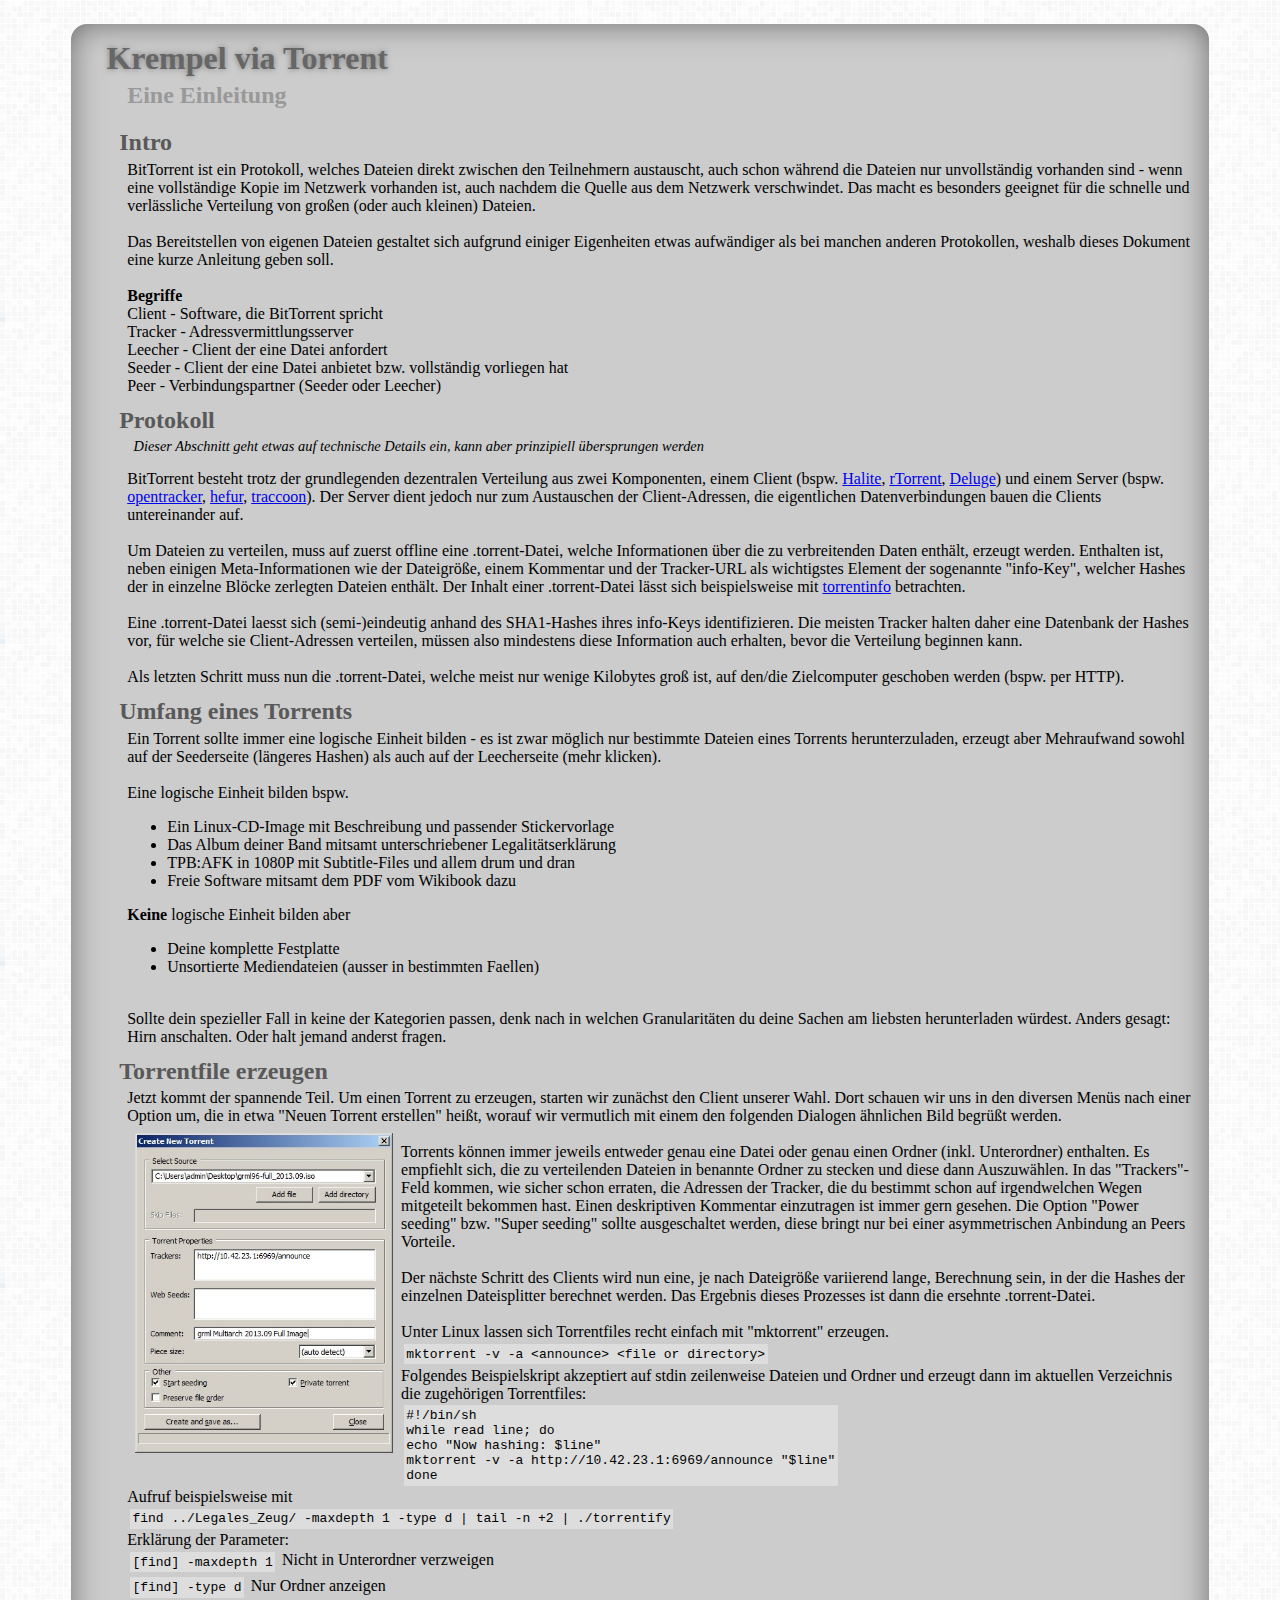
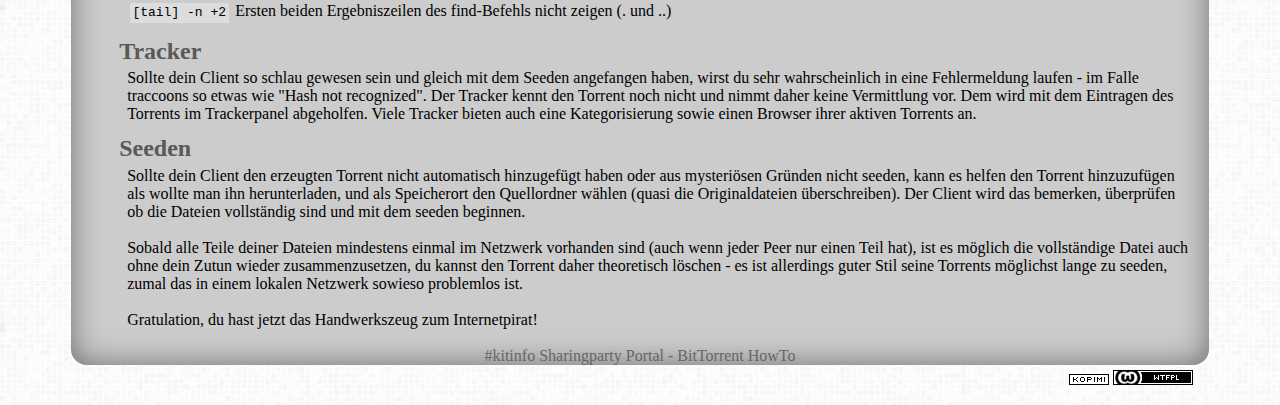
<file: howto-torrent/index.htm>
﻿<!DOCTYPE html PUBLIC "-//W3C//DTD XHTML 1.1//EN" "http://www.w3.org/TR/xhtml11/DTD/xhtml11.dtd">
<!--
This program is free software. It comes without any warranty, to
the extent permitted by applicable law. You can redistribute it
and/or modify it under the terms of the Do What The Fuck You Want
To Public License, Version 2, as published by Sam Hocevar and
reproduced below.

DO WHAT THE FUCK YOU WANT TO PUBLIC LICENSE
Version 2, December 2004

Copyright (C) 2004 Sam Hocevar <sam@hocevar.net>

        Everyone is permitted to copy and distribute verbatim or modified
        copies of this license document, and changing it is allowed as long
        as the name is changed.

DO WHAT THE FUCK YOU WANT TO PUBLIC LICENSE
TERMS AND CONDITIONS FOR COPYING, DISTRIBUTION AND MODIFICATION

        0. You just DO WHAT THE FUCK YOU WANT TO.
-->

<html xmlns="http://www.w3.org/1999/xhtml">
	<head>
		<title>Torrent-HowTo</title>
		<link rel="icon" href="../static/favicon.ico" type="image/x-icon" />
		<link rel="shortcut icon" href="../static/favicon.ico" type="image/x-icon" />
		<link rel="stylesheet" type="text/css" href="../static/piracy.css" />
		<meta name="robots" content="noindex,nofollow" />
		<!-- Background pattern provided by subtlepatterns.com -->
	</head>
	<body>
		<div id="center-wrap">
			<div id="content-wrap">
				<div id="content-title">
					<h1>Krempel via Torrent</h1>
					<h2>Eine Einleitung</h2>
				</div>
				<div id="content-main">
					<div>
						<h2>Intro</h2>
						<div class="section-padding">
							BitTorrent ist ein Protokoll, welches Dateien direkt zwischen den Teilnehmern austauscht,
							auch schon w&auml;hrend die Dateien nur unvollst&auml;ndig vorhanden sind - wenn eine vollst&auml;ndige Kopie
							im Netzwerk vorhanden ist, auch nachdem die Quelle aus dem Netzwerk verschwindet.
							Das macht es besonders geeignet f&uuml;r die schnelle und verl&auml;ssliche Verteilung von gro&szlig;en (oder auch kleinen) Dateien.
							<br/><br/>
							Das Bereitstellen von eigenen Dateien gestaltet sich aufgrund einiger Eigenheiten etwas aufw&auml;ndiger
							als bei manchen anderen Protokollen, weshalb dieses Dokument eine kurze Anleitung geben soll.
							<br/><br/>
							<strong>Begriffe</strong><br/>
							Client - Software, die BitTorrent spricht<br/>
							Tracker - Adressvermittlungsserver<br/>
							Leecher - Client der eine Datei anfordert<br/>
							Seeder - Client der eine Datei anbietet bzw. vollst&auml;ndig vorliegen hat<br/>
							Peer - Verbindungspartner (Seeder oder Leecher)
						</div>
					</div>

					<div>
						<h2>Protokoll</h2>
						<p class="annotation">Dieser Abschnitt geht etwas auf technische Details ein, kann aber prinzipiell &uuml;bersprungen werden</p>	
						<div class="section-padding">
							BitTorrent besteht trotz der grundlegenden dezentralen Verteilung aus zwei Komponenten,
							einem Client (bspw. 
							<a href="http://www.binarynotions.com/halite-bittorrent-client/">Halite</a>,
							<a href="http://libtorrent.rakshasa.no/">rTorrent</a>,
							<a href="http://deluge-torrent.org/">Deluge</a>) 
							und einem Server (bspw. 
							<a href="http://erdgeist.org/arts/software/opentracker/">opentracker</a>, 
							<a href="https://github.com/abique/hefur">hefur</a>, 
							<a href="http://dev.cbcdn.com/traccoon/">traccoon</a>).
							Der Server dient jedoch nur zum Austauschen der Client-Adressen,
							die eigentlichen Datenverbindungen bauen die Clients untereinander auf.
							<br/><br/>
							Um Dateien zu verteilen, muss auf zuerst offline eine .torrent-Datei, welche Informationen &uuml;ber die zu verbreitenden
							Daten enth&auml;lt, erzeugt werden. Enthalten ist, neben einigen Meta-Informationen wie der Dateigr&ouml;&szlig;e, einem Kommentar
							und der Tracker-URL als wichtigstes Element der sogenannte "info-Key", welcher Hashes der in einzelne Bl&ouml;cke zerlegten
							Dateien enth&auml;lt. Der Inhalt einer .torrent-Datei l&auml;sst sich beispielsweise mit <a href="https://github.com/cbdevnet/traccoon/tree/master/torrentinfo">torrentinfo</a> betrachten.
							<br/><br/>
							Eine .torrent-Datei laesst sich (semi-)eindeutig anhand des SHA1-Hashes ihres info-Keys identifizieren.
							Die meisten Tracker halten daher eine Datenbank der Hashes vor, f&uuml;r welche sie Client-Adressen verteilen,
							m&uuml;ssen also mindestens diese Information auch erhalten, bevor die Verteilung beginnen kann.
							<br/><br/>
							Als letzten Schritt muss nun die .torrent-Datei, welche meist nur wenige Kilobytes gro&szlig; ist, auf den/die Zielcomputer
							geschoben werden (bspw. per HTTP).
						</div>
					</div>

					<div>
						<h2>Umfang eines Torrents</h2>
						<div class="section-padding">
							Ein Torrent sollte immer eine logische Einheit bilden - es ist zwar m&ouml;glich nur bestimmte Dateien eines
							Torrents herunterzuladen, erzeugt aber Mehraufwand sowohl auf der Seederseite (l&auml;ngeres Hashen) als auch
							auf der Leecherseite (mehr klicken).
							<br/><br/>
							Eine logische Einheit bilden bspw.<br/>
							<ul>
								<li>Ein Linux-CD-Image mit Beschreibung und passender Stickervorlage</li>
								<li>Das Album deiner Band mitsamt unterschriebener Legalit&auml;tserkl&auml;rung</li>
								<li>TPB:AFK in 1080P mit Subtitle-Files und allem drum und dran</li>
								<li>Freie Software mitsamt dem PDF vom Wikibook dazu</li>
							</ul>
							<strong>Keine</strong> logische Einheit bilden aber<br/>
							<ul>
								<li>Deine komplette Festplatte</li>
								<li>Unsortierte Mediendateien (ausser in bestimmten Faellen)</li>
							</ul><br/>
							Sollte dein spezieller Fall in keine der Kategorien passen, denk nach in welchen Granularit&auml;ten du
							deine Sachen am liebsten herunterladen w&uuml;rdest. Anders gesagt: Hirn anschalten. Oder halt jemand anderst fragen.
						</div>
					</div>

					<div>
						<h2>Torrentfile erzeugen</h2>
						<div class="section-padding">
							Jetzt kommt der spannende Teil. Um einen Torrent zu erzeugen, starten wir zun&auml;chst den Client unserer Wahl.
							Dort schauen wir uns in den diversen Men&uuml;s nach einer Option um, die in etwa &quot;Neuen Torrent erstellen&quot; hei&szlig;t,
							worauf wir vermutlich mit einem den folgenden Dialogen &auml;hnlichen Bild begr&uuml;&szlig;t werden.<br/>
							<img src="img/ut_newtorrent.jpg" style="height:20em;float:left;" alt="New Torrent Dialog" /><br/>
							Torrents k&ouml;nnen immer jeweils entweder genau eine Datei oder genau einen Ordner (inkl. Unterordner) enthalten.
							Es empfiehlt sich, die zu verteilenden Dateien in benannte Ordner zu stecken und diese dann Auszuw&auml;hlen.
							In das &quot;Trackers&quot;-Feld kommen, wie sicher schon erraten, die Adressen der Tracker, die du bestimmt schon
							auf irgendwelchen Wegen mitgeteilt bekommen hast. Einen deskriptiven Kommentar einzutragen ist immer gern gesehen.
							Die Option &quot;Power seeding&quot; bzw. &quot;Super seeding&quot; sollte ausgeschaltet werden, diese bringt nur bei einer asymmetrischen
							Anbindung an Peers Vorteile.
							<br/><br/>
							Der n&auml;chste Schritt des Clients wird nun eine, je nach Dateigr&ouml;&szlig;e variierend lange, Berechnung sein, in der
							die Hashes der einzelnen Dateisplitter berechnet werden. Das Ergebnis dieses Prozesses ist dann die ersehnte .torrent-Datei.
							<br/><br/>
							Unter Linux lassen sich Torrentfiles recht einfach mit &quot;mktorrent&quot; erzeugen.<br />
							<code>
								mktorrent -v -a &lt;announce&gt; &lt;file or directory&gt;
							</code><br/>
							Folgendes Beispielskript akzeptiert auf stdin zeilenweise Dateien und Ordner und erzeugt dann im aktuellen Verzeichnis
							die zugeh&ouml;rigen Torrentfiles:<br />
							<code>
								#!/bin/sh<br/>
								while read line; do<br/>
								echo "Now hashing: $line"<br/>
								mktorrent -v -a http://10.42.23.1:6969/announce "$line"<br/>
								done
							</code><br/>
							Aufruf beispielsweise mit<br/>
							<code>
								find ../Legales_Zeug/ -maxdepth 1 -type d | tail -n +2 | ./torrentify
							</code><br/>
							Erklärung der Parameter:<br />
							<code>[find] -maxdepth 1</code> Nicht in Unterordner verzweigen<br/>
							<code>[find] -type d</code> Nur Ordner anzeigen<br/>
							<code>[tail] -n +2</code> Ersten beiden Ergebniszeilen des find-Befehls nicht zeigen (. und ..)<br/>
						</div>
					</div>

					<div>
						<h2>Tracker</h2>
						<div class="section-padding">
							Sollte dein Client so schlau gewesen sein und gleich mit dem Seeden angefangen haben, wirst du sehr wahrscheinlich in
							eine Fehlermeldung laufen - im Falle traccoons so etwas wie &quot;Hash not recognized&quot;. Der Tracker kennt den Torrent
							noch nicht und nimmt daher keine Vermittlung vor. Dem wird mit dem Eintragen des Torrents im Trackerpanel abgeholfen.
							Viele Tracker bieten auch eine Kategorisierung sowie einen Browser ihrer aktiven Torrents an.
						</div>
					</div>

					<div>
						<h2>Seeden</h2>
						<div class="section-padding">
							Sollte dein Client den erzeugten Torrent nicht automatisch hinzugef&uuml;gt haben oder aus mysteri&ouml;sen Gr&uuml;nden nicht
							seeden, kann es helfen den Torrent hinzuzuf&uuml;gen als wollte man ihn herunterladen, und als Speicherort den Quellordner w&auml;hlen
							(quasi die Originaldateien &uuml;berschreiben). Der Client wird das bemerken, &uuml;berpr&uuml;fen ob die Dateien vollst&auml;ndig sind und mit
							dem seeden beginnen.
							<br/><br/>
							Sobald alle Teile deiner Dateien mindestens einmal im Netzwerk vorhanden sind (auch wenn jeder Peer nur einen Teil hat), ist es m&ouml;glich
							die vollst&auml;ndige Datei auch ohne dein Zutun wieder zusammenzusetzen, du kannst den Torrent daher theoretisch l&ouml;schen - es ist allerdings
							guter Stil seine Torrents m&ouml;glichst lange zu seeden, zumal das in einem lokalen Netzwerk sowieso problemlos ist.
							<br/><br/>
							Gratulation, du hast jetzt das Handwerkszeug zum Internetpirat!<br/><br/>
						</div>
					</div>
					
				</div>
				
				<div id="content-foot">
					<a href="../">#kitinfo Sharingparty Portal</a> - BitTorrent HowTo
				</div>
			</div>
			<div style="text-align:right;padding:0.3em 1em 0 1em;">
				<a href="http://www.kopimi.com/kopimi/"><img src="../static/kopimi.png"/></a>
				<a href="http://wtfpl.net/"><img src="../static/wtfpl.png"/></a>
			</div>
		</div>
	</body>
</html>
</file>
<file: static/piracy.css>
html{
	width:100%;
	height:100%;
	background-image:url(background.png);
}

h1, h2, h3 {
	margin:0.2em;
	margin-top:0.5em;
	margin-left:0;
}

h2{
	color:#595959;
}

#center-wrap{
	padding:1em;
	width:90%;
	margin:auto;
}

#content-foot a, #content-foot a:hover, #content-foot a:active {
	text-decoration:none;
	color:inherit;
}

#content-wrap{
	background-color:#ccc;
	border-radius:1em;
	box-shadow:inset 0 0 2em -0.1em #666;
}

#content-title{
	padding:0.2em;
	padding-top:1em;
}

.section-padding{
	padding-left:0.5em;
}

.subsection{
	margin-left:0.5em;
}

#content-title h1 {
	margin:0;
	padding:0 0 0 1em;
	color:#666;
	text-shadow:0 0 0.2em #777;
}

#content-main div {
	clear:both;
}

#content-main div img {
	padding:0.5em;
}

#content-title h2 {
	margin:0.2em;
	padding:0 0 0 2em;
	color:#999;
}

#content-foot{
	text-align:center;
	color:#666;
}

#content-main{
	padding:0 1em 0 3em;
}

a.service-box{
	text-decoration:none;
	color:#222;
}

.service-box{
	box-shadow:0 0 0.5em -0.1em #666;
	display:inline-block;
	text-align:center;
	border-radius:0.7em;
	margin: 0.8em 0.8em 0.8em 0.8em;
	width:20em;
	vertical-align:top;
}

.service-box:hover{
	background-color:#d9d9d9;
}

.service-box h3 {
	margin:0;
	border-bottom:0.3em solid #ccc;
	font-size:110%;
	font-weight:bold;
}

.service-box img {
	float:left;
	height:100%;
	padding:0.2em;
}

#foot-images{
	text-align:right;
	padding:0.3em 1em 0 1em;
}

code{
	background-color: #DDD;
	display:inline-block;
	margin:0.2em;
	padding:0.2em;
}

.annotation {
	margin-top:0.1em;
	padding-left:1em;
	font-size:90%;
	font-style:italic;
}
</file>
